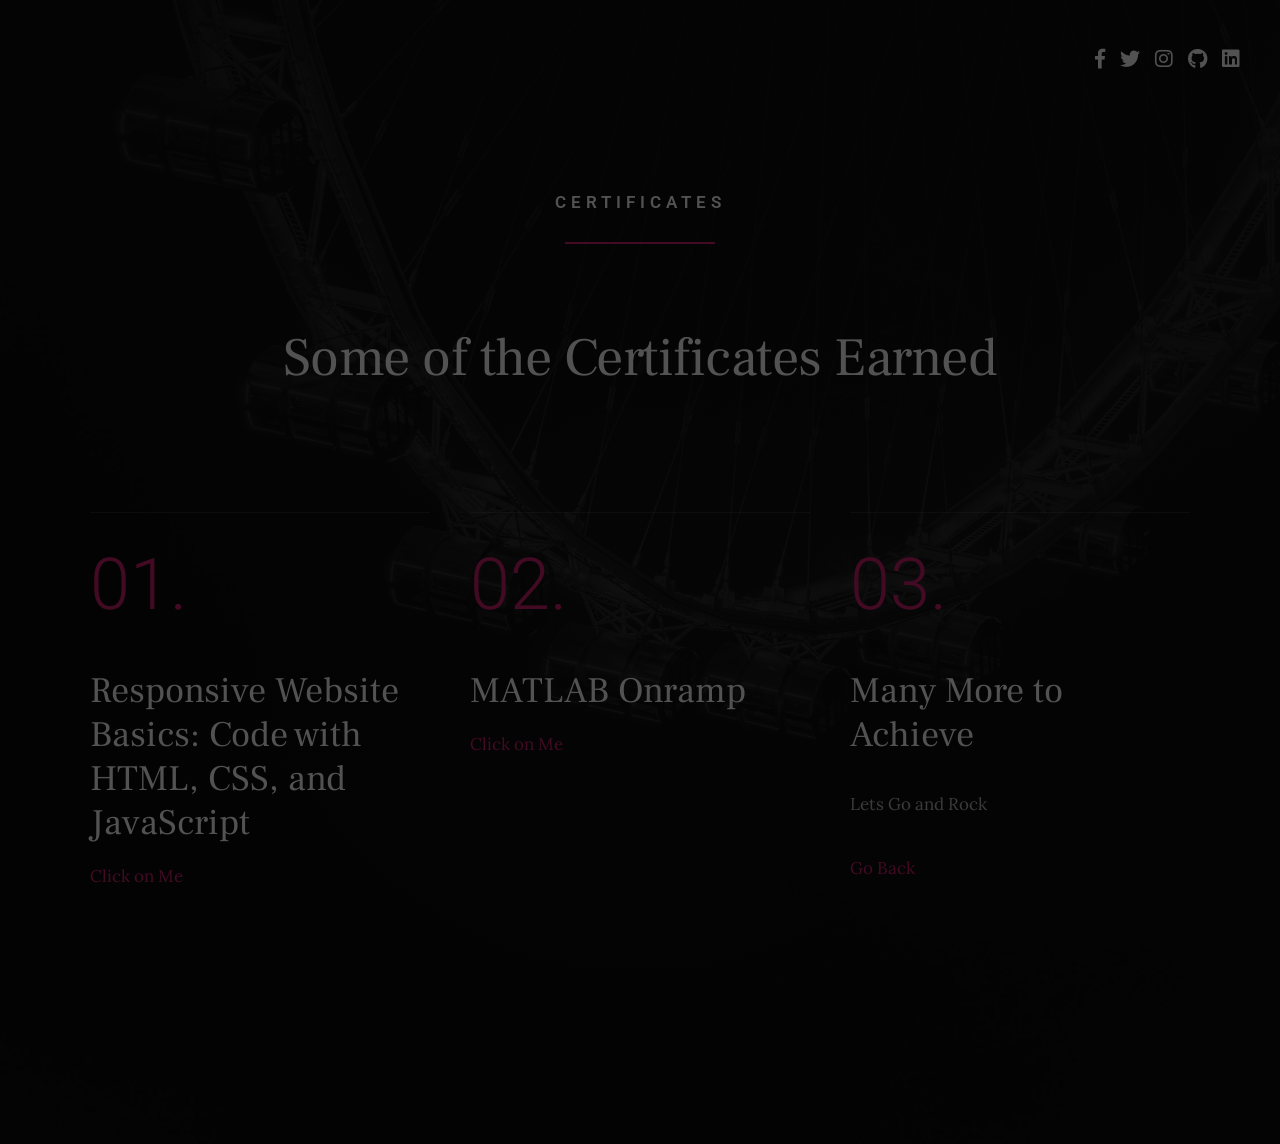
<file: certificates.html>
<!DOCTYPE html>
<html class="no-js" lang="en">
<head>

    <!--- basic page needs
    ================================================== -->
    <meta charset="utf-8">
    <title>abhiiiiiiijeet</title>
    <meta name="description" content="">
    <meta name="author" content="">

    <!-- mobile specific metas
    ================================================== -->
    <meta name="viewport" content="width=device-width, initial-scale=1">

    <!-- CSS
    ================================================== -->
    <link rel="stylesheet" href="css/base.css">
    <link rel="stylesheet" href="css/vendor.css">
    <link rel="stylesheet" href="css/main.css">

    <!-- script
    ================================================== -->
    <script src="js/modernizr.js"></script>
    <script src="js/pace.min.js"></script>

    <!-- favicons
    ================================================== -->
    <link rel="apple-touch-icon" sizes="180x180" href="/favicon/apple-touch-icon.png">
    <link rel="icon" type="image/png" sizes="32x32" href="/favicon/favicon-32x32.png">
    <link rel="icon" type="image/png" sizes="16x16" href="/favicon/favicon-16x16.png">
    <link rel="manifest" href="/favicon/site.webmanifest">

</head>

<body id="top">

    <div id="preloader">
        <div id="loader"></div>
    </div>

    <!-- site header
    ================================================== -->
    <header class="s-header">

        <!-- <div class="header-logo">
            <a class="site-logo" href="index.html">
                <img src="images/logo.svg" alt="Homepage">
            </a>
        </div> -->

        <nav class="header-nav-wrap">
            <ul class="header-social">
                <li><a href="https://www.facebook.com/abhijit.bosedas"><i class="fab fa-facebook-f" aria-hidden="true"></i></a></li>
                <li><a href="https://twitter.com/home"><i class="fab fa-twitter" aria-hidden="true"></i></a></li>
                <!-- <li><a href="#0"><i class="fab fa-dribbble" aria-hidden="true"></i></a></li>
                <li><a href="#0"><i class="fab fa-behance" aria-hidden="true"></i></a></li> -->
                <li><a href="https://instagram.com/abhiiiiiiijeet?utm_medium=copy_link"><i class="fab fa-instagram" aria-hidden="true"></i></a></li>
                <li><a href="https://github.com/Abhiiiiijit"><i class="fab fa-github" aria-hidden="true"></i></a></li>
                <li><a href="https://www.linkedin.com/in/abhijeet-bose-das-5b6b1719b/"><i class="fab fa-linkedin" aria-hidden="true"></i></a></li>
                
            </ul>
        </nav>

        <a class="header-menu-toggle" href="#"><span>Menu</span></a>

    </header> <!-- end s-header -->

    <!-- skills
    ================================================== -->
    <section id="services" class="s-services ss-dark target-section">

        <div class="shadow-overlay"></div>

        <div class="row heading-block heading-block--center" data-aos="fade-up">
            <div class="column large-full">
                <h2 class="section-heading section-heading--centerbottom">Certificates</h2>

                <p class="section-desc">
                    Some of the Certificates Earned
                </p>
            </div>
        </div> <!-- end heading-block -->

        <div class="row services-list block-large-1-3 block-medium-1-2 block-tab-full">

            <div class="column item-service" data-aos="fade-up">
                <div class="item-service__content">
                    <h4 class="item-title">Responsive Website Basics: Code with HTML, CSS, and JavaScript</h4>
                    <p>
                        <a href="https://www.coursera.org/account/accomplishments/certificate/WX4N5TC7QCZ2">Click on Me</a>
                    </p>
                </div>
            </div>

            <div class="column item-service" data-aos="fade-up">
                <div class="item-service__content">
                    <h4 class="item-title">MATLAB Onramp</h4>
                    <p>
                        <a href="https://matlabacademy.mathworks.com/progress/share/certificate.html?id=75d5a0a7-cff4-4368-bca2-7c96968fe4e6">Click on Me</a>
                    </p>
                </div>
            </div>



            <div class="column item-service" data-aos="fade-up">
                <div class="item-service__content">
                    <h4 class="item-title">Many More to Achieve</h4>
                    <p>
                        <p>Lets Go and Rock</p>
                        <a href="index.html">Go Back</a>
                    </p>
                </div>
            </div>

        </div> <!-- end services-list -->
        </div>


    </div>

    </section> <!-- end s-services -->


  
    <!-- photoswipe background
    ================================================== -->
    <div aria-hidden="true" class="pswp" role="dialog" tabindex="-1">

        <div class="pswp__bg"></div>
        <div class="pswp__scroll-wrap">

            <div class="pswp__container">
                <div class="pswp__item"></div>
                <div class="pswp__item"></div>
                <div class="pswp__item"></div>
            </div>

            <div class="pswp__ui pswp__ui--hidden">
                <div class="pswp__top-bar">
                    <div class="pswp__counter"></div><button class="pswp__button pswp__button--close" title="Close (Esc)"></button> <button class="pswp__button pswp__button--share" title=
                    "Share"></button> <button class="pswp__button pswp__button--fs" title="Toggle fullscreen"></button> <button class="pswp__button pswp__button--zoom" title=
                    "Zoom in/out"></button>
                    <div class="pswp__preloader">
                        <div class="pswp__preloader__icn">
                            <div class="pswp__preloader__cut">
                                <div class="pswp__preloader__donut"></div>
                            </div>
                        </div>
                    </div>
                </div>
                <div class="pswp__share-modal pswp__share-modal--hidden pswp__single-tap">
                    <div class="pswp__share-tooltip"></div>
                </div><button class="pswp__button pswp__button--arrow--left" title="Previous (arrow left)"></button> <button class="pswp__button pswp__button--arrow--right" title=
                "Next (arrow right)"></button>
                <div class="pswp__caption">
                    <div class="pswp__caption__center"></div>
                </div>
            </div>

        </div>

    </div><!-- end photoSwipe background -->


    <!-- Java Script
    ================================================== -->
    <script src="js/jquery-3.2.1.min.js"></script>
    <script src="js/plugins.js"></script>
    <script src="js/main.js"></script>

</body>
</file>
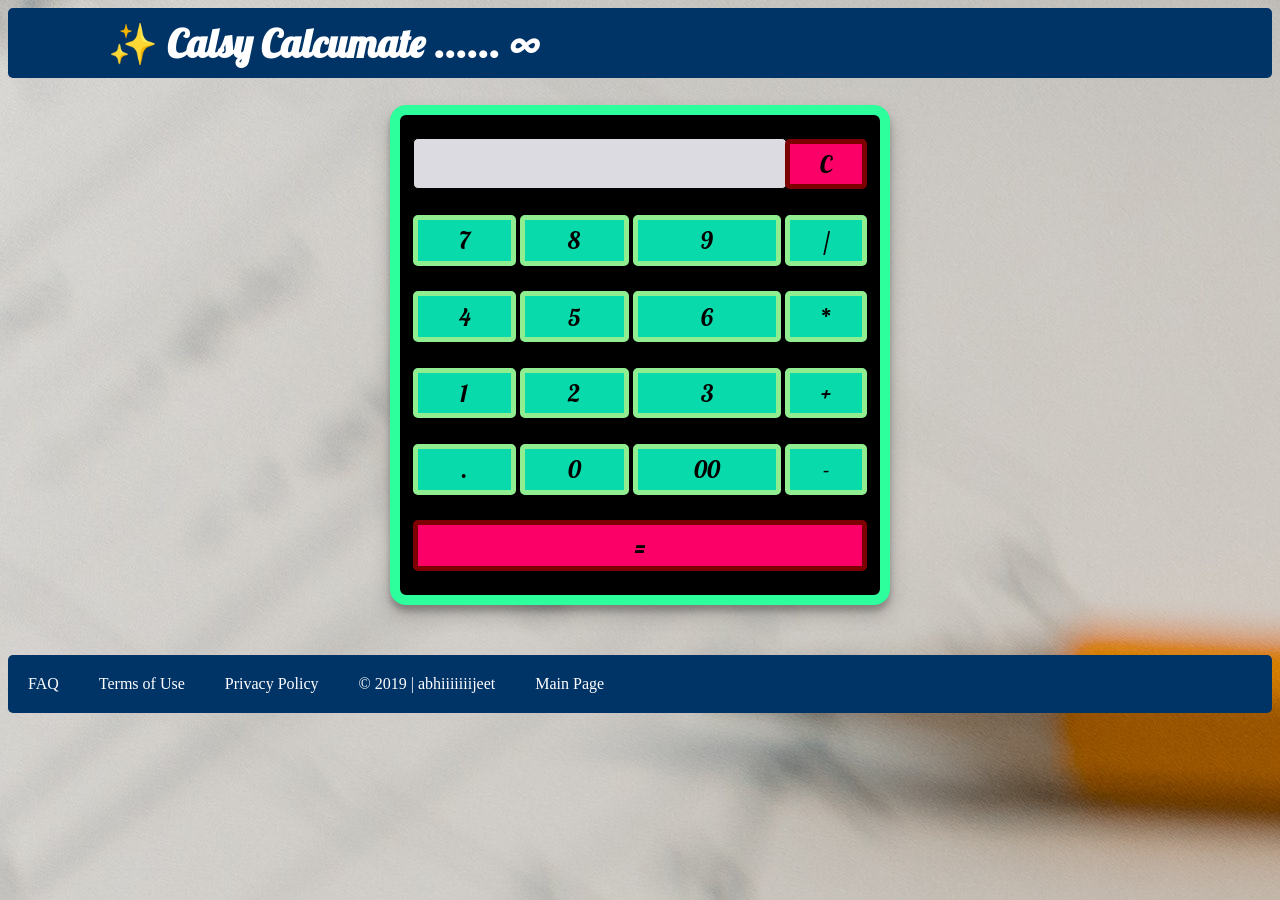
<file: projects/Calculate/calculator.html>
<!DOCTYPE html>
<html lang="en">
<head>
    <meta charset="UTF-8">
    <meta http-equiv="X-UA-Compatible" content="IE=edge">
    <meta name="viewport" content="width=device-width, initial-scale=1.0">
    <title>Calculator</title>
    <link rel="stylesheet" href="calculator_css.css">
    <!-- Font :- Lobster -->
    <link rel="preconnect" href="https://fonts.googleapis.com">
<link rel="preconnect" href="https://fonts.gstatic.com" crossorigin>
<link href="https://fonts.googleapis.com/css2?family=Lobster&display=swap" rel="stylesheet">
<!-- Font :- Dancing Script -->
<link rel="preconnect" href="https://fonts.googleapis.com">
<link rel="preconnect" href="https://fonts.gstatic.com" crossorigin>
<link href="https://fonts.googleapis.com/css2?family=Dancing+Script&family=Lobster&display=swap" rel="stylesheet">
</head>
<body>
    <div class="head">
        <h1 class="heading"> &#10024; Calsy Calcumate ...... &#8734; </h1>
    </div>
    <div class="container">
        <table class="cal_body">
            <!-- The Area For Showing the Input -->
            <!-- Output Area -->
            <tr class="writing_space" id="row1">
                <td colspan="3"><input type="text" class="display_box" id="result" disabled ></td>
                <td><input type="button" class="cancel" value="C" onclick="clearScreen()" style="background-color: #fb0066;"></td>
            </tr>
            <!-- Area for entering the Value -->
            <!-- Input Area -->
            <tr class="output" id="row2">
                <td><input type="button" class="number" value="7" onclick="display('7')"/></td>
                <td><input type="button" class="number" value="8" onclick="display('8')"/></td>
                <td><input type="button" class="number" value="9" onclick="display('9')"/></td>
                <td><input type="button" class="number" value="/" onclick="display('/')"/></td>
            </tr>
            <tr class="output" id="row3">
                <td><input type="button" class="number" value="4" onclick="display('4')"/></td>
                <td><input type="button" class="number" value="5" onclick="display('5')"/></td>
                <td><input type="button" class="number" value="6" onclick="display('6')"/></td>
                <td><input type="button" class="number" value="*" onclick="display('*')"/></td>
            </tr>
            <tr class="output" id="row4">
                <td><input type="button" class="number" value="1" onclick="display('1')"/></td>
                <td><input type="button" class="number" value="2" onclick="display('2')"/></td>
                <td><input type="button" class="number" value="3" onclick="display('3')"/></td>
                <td><input type="button" class="number" value="+" onclick="display('+')"/></td>
            </tr>
            <tr class="output" id="row5">
                <td><input type="button" class="number" value="." onclick="display('.')"/></td>
                <td><input type="button" class="number" value="0" onclick="display('0')"/></td>
                <td><input type="button" class="number" value="00" onclick="display('00')" /></td>
                <td><input type="button" class="number" value="-" onclick="display('-')"/></td>
            </tr>
            <tr>
                <td colspan="4"><input type="button" class="equals" value="=" onclick="calculate()" style="background-color: #fb0066;"/></td>
            </tr>
        </table>
    </div>

    <footer>
        <a href="#">FAQ</a>
        <a href="#">Terms of Use</a>
        <a href="#">Privacy Policy</a>
        <a href="#">&copy; 2019 | abhiiiiiiijeet</a>
        <a href="../../index.html">Main Page</a>
    </footer>
    <script src="calculator_js.js"></script>
</body>
</html>
</file>
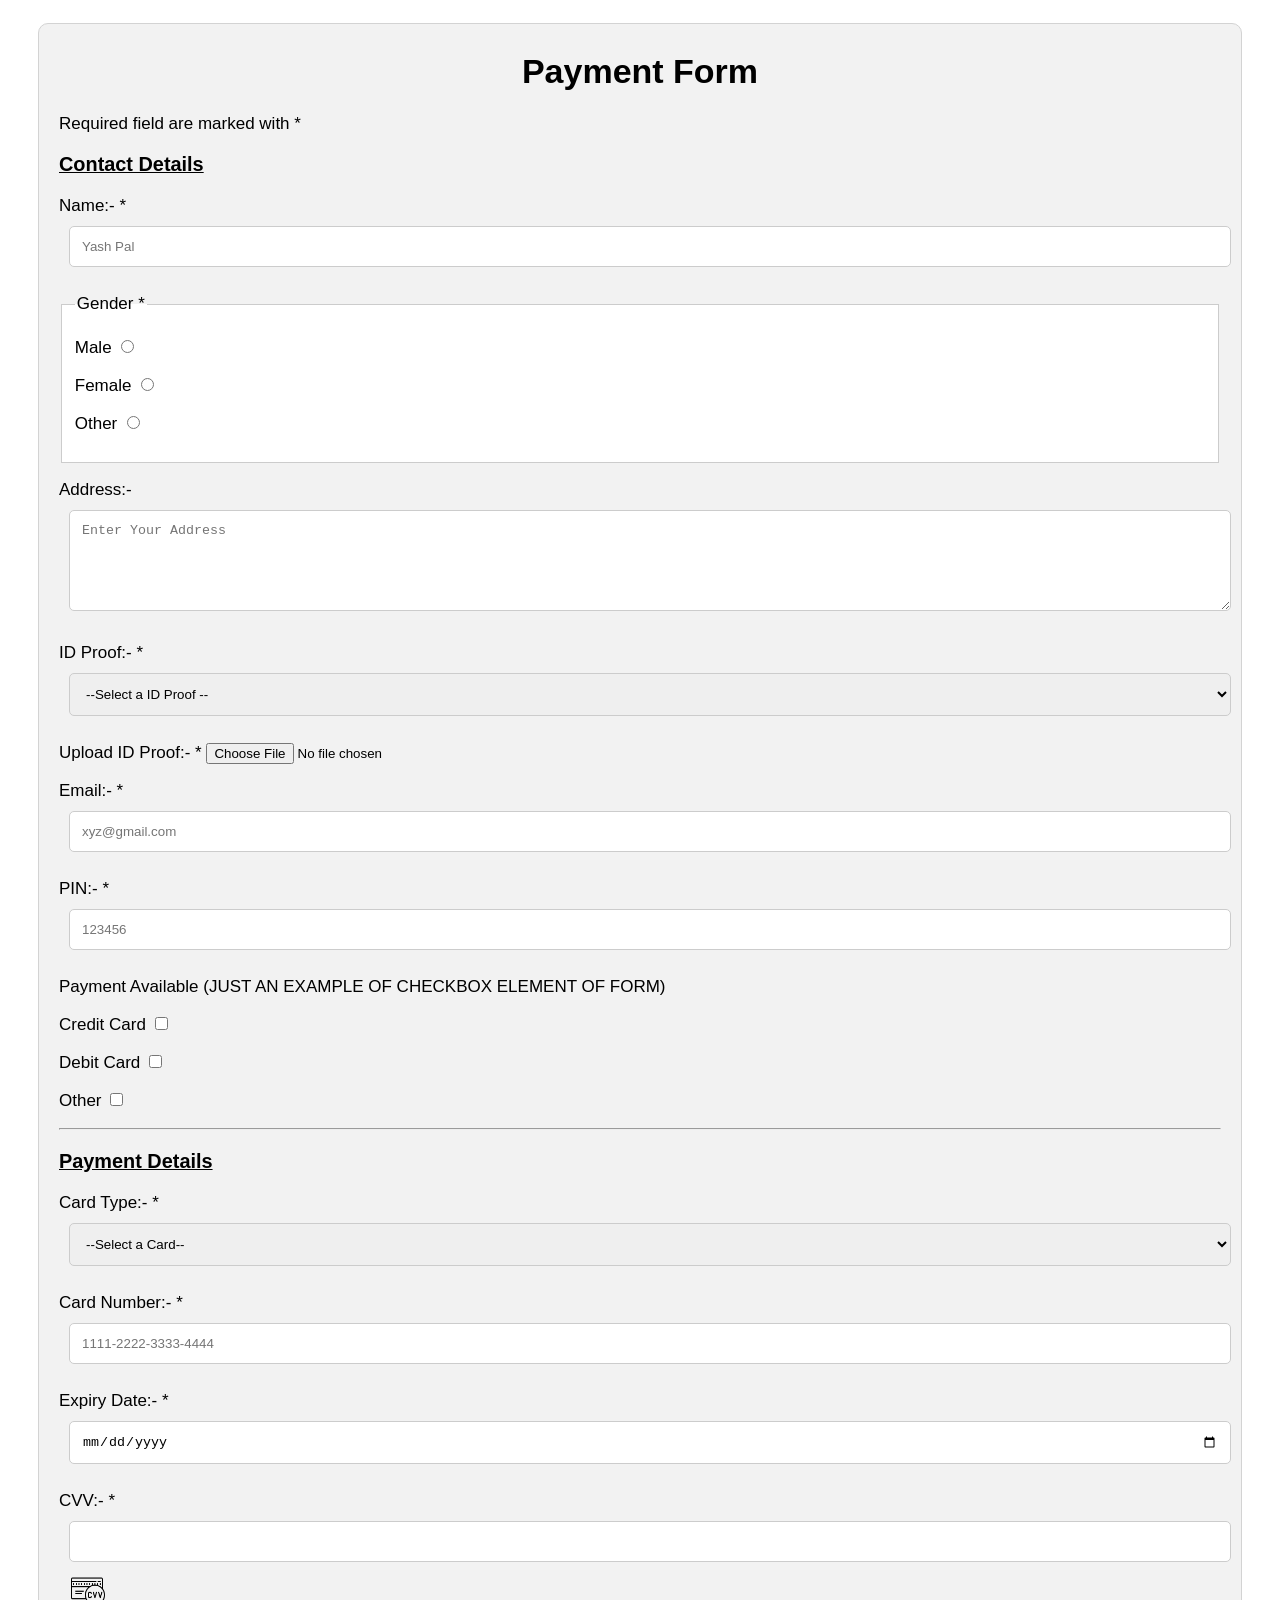
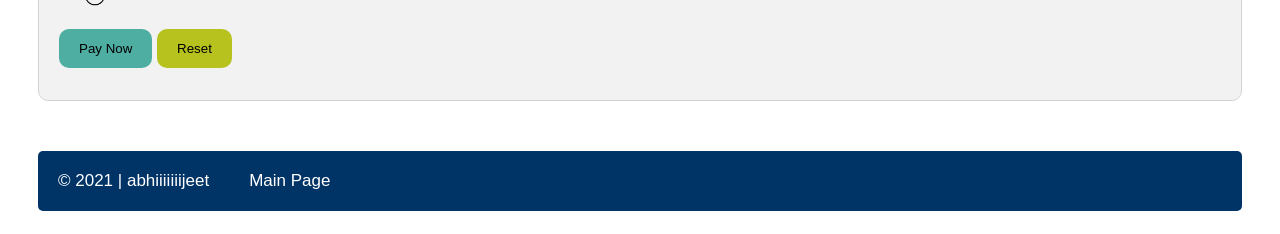
<file: projects/Forms/form.html>
<!DOCTYPE html>
<html >
<head>
    <title>WEB FORM</title>
    <link rel="stylesheet" href="forms.css">
    <script src="https://ajax.googleapis.com/ajax/libs/jquery/3.5.1/jquery.min.js"></script>

</head>
<body>
    <form action="">
        <div class="container">

        <h1 class="main_heading">Payment Form </h1>
        <p>Required field are marked with *</p>
        <h3><b><u>Contact Details</u></b></h3>
        <p>Name:- * <input type="text" name="name" id="name" placeholder="Yash Pal" required></p>
        <fieldset ><!--FOR MAKING IT A BOX -->
            <legend>Gender *</legend>
            <p>Male <input type="radio" name="gender" id="male" required></p>
            <p>Female <input type="radio" name="gender" id="female" required></p>
            <p>Other <input type="radio" name="gender" id="other" required></p>
        </fieldset>
        <p>Address:- <textarea name="Address" id="address" cols="100" rows="5" placeholder="Enter Your Address"></textarea></p>
        <p> ID Proof:- *
            <select value="id_type">
                <option value = "">--Select a ID Proof --</option>
                <option value ="addhar_card">Addhar Card</option>
                <option value ="PAN_Card">PAN Card</option>
                <option value ="Passport">Passport</option>
                <option value ="DL">Driving Lincese</option>

            </select>
        </p>
        <p>Upload ID Proof:- * <input type="file" name="ID" id="id" required></p>
        <p>Email:- * <input type="email" name="email" id="email" required placeholder="xyz@gmail.com"></p>
        <p>PIN:- * <input type="number" name="pin" id="pin" required placeholder="123456"></p>
        <p>Payment Available (JUST AN EXAMPLE OF CHECKBOX ELEMENT OF FORM)
            <p>Credit Card <input type="checkbox" name="Card" id="Card"></p>
            <p>Debit Card <input type="checkbox" name="Card" id="Card"></p>
            <p>Other <input type="checkbox" name="Card" id="Card"> </p>
        
        </p>
        
        <hr></hr>
        <h3><b><u>Payment Details</u></b></h3>
        <p>Card Type:- *
            <select name="card_type" id="card_type" required>
                <option value="">--Select a Card--</option>
                <option value="visa">VISA</option>
                <option value="rupay">RuPay</option>
                <option value="master">MasterCard</option>
            </select>
        </p>
        <p>Card Number:- * <input type="number" name="card_no." id="card_no." required placeholder="1111-2222-3333-4444"></p>
        <p>Expiry Date:- * <input type="date" name="expiry_date" id="expiry_date" required placeholder="dd-mm-yyyy"></p>
        <p>CVV:- * <input type="password" name="CVV" id="CVV" required><input type="image" src="CVV.png"  width =3% alt="CVV EXAMPLE" placeholder="123" style="margin-left: 1%;"></p>
        <p>
            <input type="submit" value="Pay Now" class="Sub" onclick="done()">  
            <input type="reset" value="Reset" class="Re" onclick="myFunction()">
        </p>
        
    </form>

</div>
<!-- Footer Just for Going Back to Main Page -->
<footer>
    <a href="#">&copy; 2021 | abhiiiiiiijeet</a>
    <a href="../../index.html">Main Page</a>
</footer>
<Script>
    function myFunction() 
{
  if (confirm("Do you want to reset? All the filled data will be lost!")) 
  {
	document.getElementById("myForm").reset();
	alert("The form was reset");
	return true;
  }

  else 
  {  
	return false;
  }
  function done(){
      prompt("Enter the OTP");
  }
}

</Script>
    
</body>
</html>
</file>
<file: css/base.css>
/* =================================================================== 
 *
 *  Epitome Base Stylesheet
 *  Template Ver. 1.0.0
 *  04-22-2019
 *  ------------------------------------------------------------------
 *
 *  TOC:
 *  # imports
 *  # normalize
 *  # basic/base setup styles
 *	# grid v2 
 *		## medium screen devices
 *		## tablets
 *		## mobile devices
 *		## small mobile devices <= 400px	
 *	# block grids
 *		## block grids - medium screen devices
 *		## block grids - tablets
 *		## block grids - mobile devices
 *		## block grids - small mobile devices <= 400px
 *	# MISC
 *
 * =================================================================== */


/* ===================================================================
 * # imports 
 *
 * ------------------------------------------------------------------- */
@import url("https://fonts.googleapis.com/css?family=Frank+Ruhl+Libre:400,500|Lora:400,400i,700,700i|Roboto:300,400,500,600,700");
@import url("font-awesome/css/fontawesome-all.css");


/* ==========================================================================
 * # normalize
 * normalize.css v8.0.1 | MIT License |
 * github.com/necolas/normalize.css
 *
 * -------------------------------------------------------------------------- */

/* ------------------------------------------------------------------- 
 * ## document
 * ------------------------------------------------------------------- */

/* 1. Correct the line height in all browsers.
 * 2. Prevent adjustments of font size after orientation changes in iOS.*/
html {
	line-height: 1.15;  /* 1 */
	-webkit-text-size-adjust: 100%;  /* 2 */
}

/* ------------------------------------------------------------------- 
 * ## sections
 * ------------------------------------------------------------------- */

/* Remove the margin in all browsers. */
body {
	margin: 0;
}

/* Render the `main` element consistently in IE. */
main {
	display: block;
}

/* Correct the font size and margin on `h1` elements within `section` and
 * `article` contexts in Chrome, Firefox, and Safari. */
h1 {
	font-size: 2em;
	margin: 0.67em 0;
}

/* ------------------------------------------------------------------- 
 * ## grouping
 * ------------------------------------------------------------------- */

/* 1. Add the correct box sizing in Firefox.
 * 2. Show the overflow in Edge and IE. */
hr {
	box-sizing: content-box;  /* 1 */
	height: 0;  /* 1 */
	overflow: visible;  /* 2 */
}

/* 1. Correct the inheritance and scaling of font size in all browsers.
 * 2. Correct the odd `em` font sizing in all browsers. */
pre {
	font-family: monospace, monospace;  /* 1 */
	font-size: 1em;  /* 2 */
}

/* ------------------------------------------------------------------- 
 * ## text-level semantics
 * ------------------------------------------------------------------- */

/* Remove the gray background on active links in IE 10. */
a {
	background-color: transparent;
}

/* 1. Remove the bottom border in Chrome 57-
 * 2. Add the correct text decoration in Chrome, Edge, IE, Opera, and Safari. */
abbr[title] {
	border-bottom: none;  /* 1 */
	text-decoration: underline;  /* 2 */
	text-decoration: underline dotted;  /* 2 */
}

/* Add the correct font weight in Chrome, Edge, and Safari. */
b,
strong {
	font-weight: bolder;
}

/* 1. Correct the inheritance and scaling of font size in all browsers.
 * 2. Correct the odd `em` font sizing in all browsers. */
code,
kbd,
samp {
	font-family: monospace, monospace;  /* 1 */
	font-size: 1em;  /* 2 */
}

/* Add the correct font size in all browsers. */
small {
	font-size: 80%;
}

/* Prevent `sub` and `sup` elements from affecting the line height in
 * all browsers. */
sub,
sup {
	font-size: 75%;
	line-height: 0;
	position: relative;
	vertical-align: baseline;
}

sub {
	bottom: -0.25em;
}

sup {
	top: -0.5em;
}

/* ------------------------------------------------------------------- 
 * ## embedded content
 * ------------------------------------------------------------------- */

/* Remove the border on images inside links in IE 10. */
img {
	border-style: none;
}

/* ------------------------------------------------------------------- 
 * ## forms
 * ------------------------------------------------------------------- */

/* 1. Change the font styles in all browsers.
 * 2. Remove the margin in Firefox and Safari. */
button,
input,
optgroup,
select,
textarea {
	font-family: inherit;  /* 1 */
	font-size: 100%;  /* 1 */
	line-height: 1.15;  /* 1 */
	margin: 0;  /* 2 */
}

/* Show the overflow in IE.
 * 1. Show the overflow in Edge. */
button,
input {

	/* 1 */
	overflow: visible;
}

/* Remove the inheritance of text transform in Edge, Firefox, and IE.
 * 1. Remove the inheritance of text transform in Firefox. */
button,
select {

	/* 1 */
	text-transform: none;
}

/* Correct the inability to style clickable types in iOS and Safari. */
button,
[type="button"],
[type="reset"],
[type="submit"] {
	-webkit-appearance: button;
}

/* Remove the inner border and padding in Firefox. */
button::-moz-focus-inner,
[type="button"]::-moz-focus-inner,
[type="reset"]::-moz-focus-inner,
[type="submit"]::-moz-focus-inner {
	border-style: none;
	padding: 0;
}

/* Restore the focus styles unset by the previous rule. */
button:-moz-focusring,
[type="button"]:-moz-focusring,
[type="reset"]:-moz-focusring,
[type="submit"]:-moz-focusring {
	outline: 1px dotted ButtonText;
}

/* Correct the padding in Firefox. */
fieldset {
	padding: 0.35em 0.75em 0.625em;
}

/* 1. Correct the text wrapping in Edge and IE.
 * 2. Correct the color inheritance from `fieldset` elements in IE.
 * 3. Remove the padding so developers are not caught out when they zero out
 *    `fieldset` elements in all browsers. */
legend {
	box-sizing: border-box;  /* 1 */
	color: inherit;  /* 2 */
	display: table;  /* 1 */
	max-width: 100%;  /* 1 */
	padding: 0;  /* 3 */
	white-space: normal;  /* 1 */
}

/* Add the correct vertical alignment in Chrome, Firefox, and Opera. */
progress {
	vertical-align: baseline;
}

/* Remove the default vertical scrollbar in IE 10+. */
textarea {
	overflow: auto;
}

/* 1. Add the correct box sizing in IE 10.
 * 2. Remove the padding in IE 10. */
[type="checkbox"],
[type="radio"] {
	box-sizing: border-box;  /* 1 */
	padding: 0;  /* 2 */
}

/* Correct the cursor style of increment and decrement buttons in Chrome. */
[type="number"]::-webkit-inner-spin-button,
[type="number"]::-webkit-outer-spin-button {
	height: auto;
}

/* 1. Correct the odd appearance in Chrome and Safari.
 * 2. Correct the outline style in Safari. */
[type="search"] {
	-webkit-appearance: textfield;  /* 1 */
	outline-offset: -2px;  /* 2 */
}

/* Remove the inner padding in Chrome and Safari on macOS. */
[type="search"]::-webkit-search-decoration {
	-webkit-appearance: none;
}

/* 1. Correct the inability to style clickable types in iOS and Safari.
 * 2. Change font properties to `inherit` in Safari. */
::-webkit-file-upload-button {
	-webkit-appearance: button;  /* 1 */
	font: inherit;  /* 2 */
}

/* ------------------------------------------------------------------- 
 * ## interactive
 * ------------------------------------------------------------------- */

/* Add the correct display in Edge, IE 10+, and Firefox. */
details {
	display: block;
}

/* Add the correct display in all browsers. */
summary {
	display: list-item;
}

/* ------------------------------------------------------------------- 
 * ## misc
 * ------------------------------------------------------------------- */

/* Add the correct display in IE 10+. */
template {
	display: none;
}

/* Add the correct display in IE 10. */
[hidden] {
	display: none;
}



/* ===================================================================
 * # basic/base setup styles
 *
 * ------------------------------------------------------------------- */
html {
	font-size: 62.5%;
	box-sizing: border-box;
}

*,
*::before,
*::after {
	box-sizing: inherit;
}

body {
	font-weight: normal;
	line-height: 1;
	word-wrap: break-word;
	-moz-font-smoothing: grayscale;
	-moz-osx-font-smoothing: grayscale;
	-webkit-font-smoothing: antialiased;
	-webkit-overflow-scrolling: touch;
	-webkit-text-size-adjust: none;
}

/* ------------------------------------------------------------------- 
 * ## Media
 * ------------------------------------------------------------------- */
svg,
img,
video
embed,
iframe,
object {
	max-width: 100%;
	height: auto;
}

/* ------------------------------------------------------------------- 
 * ## Typography resets 
 * ------------------------------------------------------------------- */
div, dl, dt, dd, ul, ol, li, h1, h2, h3, h4, h5, h6, pre, form, p, blockquote, th, td {
	margin: 0;
	padding: 0;
}

p {
	font-size: inherit;
	text-rendering: optimizeLegibility;
}

em,
i {
	font-style: italic;
	line-height: inherit;
}

strong,
b {
	font-weight: bold;
	line-height: inherit;
}

small {
	font-size: 60%;
	line-height: inherit;
}

ol,
ul {
	list-style: none;
}

li {
	display: block;
}

/* ------------------------------------------------------------------- 
 * ## links
 * ------------------------------------------------------------------- */
a {
	text-decoration: none;
	line-height: inherit;
}

a img {
	border: none;
}

/* ------------------------------------------------------------------- 
 * ## inputs
 * ------------------------------------------------------------------- */
fieldset {
	margin: 0;
	padding: 0;
}

input[type="email"],
input[type="number"],
input[type="search"],
input[type="text"],
input[type="tel"],
input[type="url"],
input[type="password"],
textarea {
	-webkit-appearance: none;
	-moz-appearance: none;
	appearance: none;
}



/* ===================================================================
 * # grid v2.0.0 
 *
 *   -----------------------------------------------------------------
 * - Grid breakpoints are based on MAXIMUM WIDTH media queries, 
 *   meaning they apply to that one breakpoint and ALL THOSE BELOW IT.
 * - Grid columns without a specified width will automatically layout 
 *   as equal width columns.
 * ------------------------------------------------------------------- */

/* rows
 * ------------------------------------- */
.row {
	width: 89%;
	max-width: 1200px;
	margin: 0 auto;
	display: -ms-flexbox;
	display: -webkit-flex;
	display: flex;
	-webkit-flex-flow: row wrap;
	-ms-flex-flow: row wrap;
	flex-flow: row wrap;
}

.row .row {
	width: auto;
	max-width: none;
	margin-left: -20px;
	margin-right: -20px;
}

/* columns
 * -------------------------------------- */
.column {
	-webkit-flex: 1 1 0%;
	-ms-flex: 1 1 0%;
	flex: 1 1 0%;
	padding: 0 20px;
}

.collapse > .column,
.column.collapse {
	padding: 0;
}

/* flex row containers utility classes
 * ----------------------------------------- */
.row.row-wrap {
	-webkit-flex-wrap: wrap;
	-ms-flex-wrap: wrap;
	flex-wrap: wrap;
}

.row.row-nowrap {
	-webkit-flex-wrap: nowrap;
	-ms-flex-wrap: none;
	flex-wrap: nowrap;
}

.row.row-top {
	-webkit-align-items: flex-start;
	-ms-flex-align: start;
	align-items: flex-start;
}

.row.row-bottom {
	-webkit-align-items: flex-end;
	-ms-flex-align: end;
	align-items: flex-end;
}

.row.row-center {
	-webkit-align-items: center;
	-ms-flex-align: center;
	align-items: center;
}

.row.row-stretch {
	-webkit-align-items: stretch;
	-ms-flex-align: stretch;
	align-items: stretch;
}

.row.row-baseline {
	-webkit-align-items: baseline;
	-ms-flex-align: baseline;
	align-items: baseline;
}

/* flex item utility alignment classes
 * ----------------------------------------- */
.align-center {
	margin: auto;
	-webkit-align-self: center;
	-ms-flex-item-align: center;
	align-self: center;
}

.align-left {
	margin-right: auto;
	-webkit-align-self: center;
	-ms-flex-item-align: center;
	align-self: center;
}

.align-right {
	margin-left: auto;
	-webkit-align-self: center;
	-ms-flex-item-align: center;
	align-self: center;
}

.align-x-center {
	margin-right: auto;
	margin-left: auto;
}

.align-x-left {
	margin-right: auto;
}

.align-x-right {
	margin-left: auto;
}

.align-y-center {
	-webkit-align-self: center;
	-ms-flex-item-align: center;
	align-self: center;
}

.align-y-top {
	-webkit-align-self: flex-start;
	-ms-flex-item-align: start;
	align-self: flex-start;
}

.align-y-bottom {
	-webkit-align-self: flex-end;
	-ms-flex-item-align: end;
	align-self: flex-end;
}

/* large screen column widths 
 * -------------------------------------- */
.large-1 {
	-webkit-flex: 0 0 8.33333%;
	-ms-flex: 0 0 8.33333%;
	flex: 0 0 8.33333%;
	max-width: 8.33333%;
}

.large-2 {
	-webkit-flex: 0 0 16.66667%;
	-ms-flex: 0 0 16.66667%;
	flex: 0 0 16.66667%;
	max-width: 16.66667%;
}

.large-3 {
	-webkit-flex: 0 0 25%;
	-ms-flex: 0 0 25%;
	flex: 0 0 25%;
	max-width: 25%;
}

.large-4 {
	-webkit-flex: 0 0 33.33333%;
	-ms-flex: 0 0 33.33333%;
	flex: 0 0 33.33333%;
	max-width: 33.33333%;
}

.large-5 {
	-webkit-flex: 0 0 41.66667%;
	-ms-flex: 0 0 41.66667%;
	flex: 0 0 41.66667%;
	max-width: 41.66667%;
}

.large-6,
.large-half {
	-webkit-flex: 0 0 50%;
	-ms-flex: 0 0 50%;
	flex: 0 0 50%;
	max-width: 50%;
}

.large-7 {
	-webkit-flex: 0 0 58.33333%;
	-ms-flex: 0 0 58.33333%;
	flex: 0 0 58.33333%;
	max-width: 58.33333%;
}

.large-8 {
	-webkit-flex: 0 0 66.66667%;
	-ms-flex: 0 0 66.66667%;
	flex: 0 0 66.66667%;
	max-width: 66.66667%;
}

.large-9 {
	-webkit-flex: 0 0 75%;
	-ms-flex: 0 0 75%;
	flex: 0 0 75%;
	max-width: 75%;
}

.large-10 {
	-webkit-flex: 0 0 83.33333%;
	-ms-flex: 0 0 83.33333%;
	flex: 0 0 83.33333%;
	max-width: 83.33333%;
}

.large-11 {
	-webkit-flex: 0 0 91.66667%;
	-ms-flex: 0 0 91.66667%;
	flex: 0 0 91.66667%;
	max-width: 91.66667%;
}

.large-12,
.large-full {
	-webkit-flex: 0 0 100%;
	-ms-flex: 0 0 100%;
	flex: 0 0 100%;
	max-width: 100%;
}

/* ------------------------------------------------------------------- 
 * ## medium screen devices
 * ------------------------------------------------------------------- */
@media screen and (max-width:1200px) {
	.row .row {
		margin-left: -16px;
		margin-right: -16px;
	}

	.column {
		padding: 0 16px;
	}

	.medium-1 {
		-webkit-flex: 0 0 8.33333%;
		-ms-flex: 0 0 8.33333%;
		flex: 0 0 8.33333%;
		max-width: 8.33333%;
	}

	.medium-2 {
		-webkit-flex: 0 0 16.66667%;
		-ms-flex: 0 0 16.66667%;
		flex: 0 0 16.66667%;
		max-width: 16.66667%;
	}

	.medium-3 {
		-webkit-flex: 0 0 25%;
		-ms-flex: 0 0 25%;
		flex: 0 0 25%;
		max-width: 25%;
	}

	.medium-4 {
		-webkit-flex: 0 0 33.33333%;
		-ms-flex: 0 0 33.33333%;
		flex: 0 0 33.33333%;
		max-width: 33.33333%;
	}

	.medium-5 {
		-webkit-flex: 0 0 41.66667%;
		-ms-flex: 0 0 41.66667%;
		flex: 0 0 41.66667%;
		max-width: 41.66667%;
	}

	.medium-6,
	.medium-half {
		-webkit-flex: 0 0 50%;
		-ms-flex: 0 0 50%;
		flex: 0 0 50%;
		max-width: 50%;
	}

	.medium-7 {
		-webkit-flex: 0 0 58.33333%;
		-ms-flex: 0 0 58.33333%;
		flex: 0 0 58.33333%;
		max-width: 58.33333%;
	}

	.medium-8 {
		-webkit-flex: 0 0 66.66667%;
		-ms-flex: 0 0 66.66667%;
		flex: 0 0 66.66667%;
		max-width: 66.66667%;
	}

	.medium-9 {
		-webkit-flex: 0 0 75%;
		-ms-flex: 0 0 75%;
		flex: 0 0 75%;
		max-width: 75%;
	}

	.medium-10 {
		-webkit-flex: 0 0 83.33333%;
		-ms-flex: 0 0 83.33333%;
		flex: 0 0 83.33333%;
		max-width: 83.33333%;
	}

	.medium-11 {
		-webkit-flex: 0 0 91.66667%;
		-ms-flex: 0 0 91.66667%;
		flex: 0 0 91.66667%;
		max-width: 91.66667%;
	}

	.medium-12,
	.medium-full {
		-webkit-flex: 0 0 100%;
		-ms-flex: 0 0 100%;
		flex: 0 0 100%;
		max-width: 100%;
	}

}

/* ------------------------------------------------------------------- 
 * ## tablets
 * ------------------------------------------------------------------- */
@media screen and (max-width:800px) {
	.tab-1 {
		-webkit-flex: 0 0 8.33333%;
		-ms-flex: 0 0 8.33333%;
		flex: 0 0 8.33333%;
		max-width: 8.33333%;
	}

	.tab-2 {
		-webkit-flex: 0 0 16.66667%;
		-ms-flex: 0 0 16.66667%;
		flex: 0 0 16.66667%;
		max-width: 16.66667%;
	}

	.tab-3 {
		-webkit-flex: 0 0 25%;
		-ms-flex: 0 0 25%;
		flex: 0 0 25%;
		max-width: 25%;
	}

	.tab-4 {
		-webkit-flex: 0 0 33.33333%;
		-ms-flex: 0 0 33.33333%;
		flex: 0 0 33.33333%;
		max-width: 33.33333%;
	}

	.tab-5 {
		-webkit-flex: 0 0 41.66667%;
		-ms-flex: 0 0 41.66667%;
		flex: 0 0 41.66667%;
		max-width: 41.66667%;
	}

	.tab-6,
	.tab-half {
		-webkit-flex: 0 0 50%;
		-ms-flex: 0 0 50%;
		flex: 0 0 50%;
		max-width: 50%;
	}

	.tab-7 {
		-webkit-flex: 0 0 58.33333%;
		-ms-flex: 0 0 58.33333%;
		flex: 0 0 58.33333%;
		max-width: 58.33333%;
	}

	.tab-8 {
		-webkit-flex: 0 0 66.66667%;
		-ms-flex: 0 0 66.66667%;
		flex: 0 0 66.66667%;
		max-width: 66.66667%;
	}

	.tab-9 {
		-webkit-flex: 0 0 75%;
		-ms-flex: 0 0 75%;
		flex: 0 0 75%;
		max-width: 75%;
	}

	.tab-10 {
		-webkit-flex: 0 0 83.33333%;
		-ms-flex: 0 0 83.33333%;
		flex: 0 0 83.33333%;
		max-width: 83.33333%;
	}

	.tab-11 {
		-webkit-flex: 0 0 91.66667%;
		-ms-flex: 0 0 91.66667%;
		flex: 0 0 91.66667%;
		max-width: 91.66667%;
	}

	.tab-12,
	.tab-full {
		-webkit-flex: 0 0 100%;
		-ms-flex: 0 0 100%;
		flex: 0 0 100%;
		max-width: 100%;
	}

	.hide-on-tablet {
		display: none;
	}

}

/* ------------------------------------------------------------------- 
 * ## mobile devices 
 * ------------------------------------------------------------------- */
@media screen and (max-width:600px) {
	.row {
		width: auto;
		padding-left: 25px;
		padding-right: 25px;
	}

	.row .row {
		margin-left: -10px;
		margin-right: -10px;
		padding-left: 0;
		padding-right: 0;
	}

	.column {
		padding: 0 10px;
	}

	.mob-1 {
		-webkit-flex: 0 0 8.33333%;
		-ms-flex: 0 0 8.33333%;
		flex: 0 0 8.33333%;
		max-width: 8.33333%;
	}

	.mob-2 {
		-webkit-flex: 0 0 16.66667%;
		-ms-flex: 0 0 16.66667%;
		flex: 0 0 16.66667%;
		max-width: 16.66667%;
	}

	.mob-3 {
		-webkit-flex: 0 0 25%;
		-ms-flex: 0 0 25%;
		flex: 0 0 25%;
		max-width: 25%;
	}

	.mob-4 {
		-webkit-flex: 0 0 33.33333%;
		-ms-flex: 0 0 33.33333%;
		flex: 0 0 33.33333%;
		max-width: 33.33333%;
	}

	.mob-5 {
		-webkit-flex: 0 0 41.66667%;
		-ms-flex: 0 0 41.66667%;
		flex: 0 0 41.66667%;
		max-width: 41.66667%;
	}

	.mob-6,
	.mob-half {
		-webkit-flex: 0 0 50%;
		-ms-flex: 0 0 50%;
		flex: 0 0 50%;
		max-width: 50%;
	}

	.mob-7 {
		-webkit-flex: 0 0 58.33333%;
		-ms-flex: 0 0 58.33333%;
		flex: 0 0 58.33333%;
		max-width: 58.33333%;
	}

	.mob-8 {
		-webkit-flex: 0 0 66.66667%;
		-ms-flex: 0 0 66.66667%;
		flex: 0 0 66.66667%;
		max-width: 66.66667%;
	}

	.mob-9 {
		-webkit-flex: 0 0 75%;
		-ms-flex: 0 0 75%;
		flex: 0 0 75%;
		max-width: 75%;
	}

	.mob-10 {
		-webkit-flex: 0 0 83.33333%;
		-ms-flex: 0 0 83.33333%;
		flex: 0 0 83.33333%;
		max-width: 83.33333%;
	}

	.mob-11 {
		-webkit-flex: 0 0 91.66667%;
		-ms-flex: 0 0 91.66667%;
		flex: 0 0 91.66667%;
		max-width: 91.66667%;
	}

	.mob-12,
	.mob-full {
		-webkit-flex: 0 0 100%;
		-ms-flex: 0 0 100%;
		flex: 0 0 100%;
		max-width: 100%;
	}

	.hide-on-mobile {
		display: none;
	}

}

/* ------------------------------------------------------------------- 
 * ## small mobile devices <= 400px
 * ------------------------------------------------------------------- */
@media screen and (max-width:400px) {
	.row .row {
		margin-left: 0;
		margin-right: 0;
	}

	.column {
		-webkit-flex: 0 0 100%;
		-ms-flex: 0 0 100%;
		flex: 0 0 100%;
		max-width: 100%;
		width: 100%;
		margin-left: 0;
		margin-right: 0;
		padding: 0;
	}

}



/* ===================================================================
 * # block grids
 *
 * -------------------------------------------------------------------
 * Equally-sized columns define at parent/row level.
 * ------------------------------------------------------------------- */
.block-large-1-8 > .column {
	-webkit-flex: 0 0 12.5%;
	-ms-flex: 0 0 12.5%;
	flex: 0 0 12.5%;
	max-width: 12.5%;
}

.block-large-1-6 > .column {
	-webkit-flex: 0 0 16.66667%;
	-ms-flex: 0 0 16.66667%;
	flex: 0 0 16.66667%;
	max-width: 16.66667%;
}

.block-large-1-5 > .column {
	-webkit-flex: 0 0 20%;
	-ms-flex: 0 0 20%;
	flex: 0 0 20%;
	max-width: 20%;
}

.block-large-1-4 > .column {
	-webkit-flex: 0 0 25%;
	-ms-flex: 0 0 25%;
	flex: 0 0 25%;
	max-width: 25%;
}

.block-large-1-3 > .column {
	-webkit-flex: 0 0 33.33333%;
	-ms-flex: 0 0 33.33333%;
	flex: 0 0 33.33333%;
	max-width: 33.33333%;
}

.block-large-1-2 > .column {
	-webkit-flex: 0 0 50%;
	-ms-flex: 0 0 50%;
	flex: 0 0 50%;
	max-width: 50%;
}

.block-large-full > .column {
	-webkit-flex: 0 0 100%;
	-ms-flex: 0 0 100%;
	flex: 0 0 100%;
	max-width: 100%;
}

/* ------------------------------------------------------------------- 
 * ## block grids - medium screen devices
 * ------------------------------------------------------------------- */
@media screen and (max-width:1200px) {
	.block-medium-1-8 > .column {
		-webkit-flex: 0 0 12.5%;
		-ms-flex: 0 0 12.5%;
		flex: 0 0 12.5%;
		max-width: 12.5%;
	}

	.block-medium-1-6 > .column {
		-webkit-flex: 0 0 16.66667%;
		-ms-flex: 0 0 16.66667%;
		flex: 0 0 16.66667%;
		max-width: 16.66667%;
	}

	.block-medium-1-5 > .column {
		-webkit-flex: 0 0 20%;
		-ms-flex: 0 0 20%;
		flex: 0 0 20%;
		max-width: 20%;
	}

	.block-medium-1-4 > .column {
		-webkit-flex: 0 0 25%;
		-ms-flex: 0 0 25%;
		flex: 0 0 25%;
		max-width: 25%;
	}

	.block-medium-1-3 > .column {
		-webkit-flex: 0 0 33.33333%;
		-ms-flex: 0 0 33.33333%;
		flex: 0 0 33.33333%;
		max-width: 33.33333%;
	}

	.block-medium-1-2 > .column {
		-webkit-flex: 0 0 50%;
		-ms-flex: 0 0 50%;
		flex: 0 0 50%;
		max-width: 50%;
	}

	.block-medium-full > .column {
		-webkit-flex: 0 0 100%;
		-ms-flex: 0 0 100%;
		flex: 0 0 100%;
		max-width: 100%;
	}

}

/* ------------------------------------------------------------------- 
 * ## block grids - tablets
 * ------------------------------------------------------------------- */
@media screen and (max-width:800px) {
	.block-tab-1-8 > .column {
		-webkit-flex: 0 0 12.5%;
		-ms-flex: 0 0 12.5%;
		flex: 0 0 12.5%;
		max-width: 12.5%;
	}

	.block-tab-1-6 > .column {
		-webkit-flex: 0 0 16.66667%;
		-ms-flex: 0 0 16.66667%;
		flex: 0 0 16.66667%;
		max-width: 16.66667%;
	}

	.block-tab-1-5 > .column {
		-webkit-flex: 0 0 20%;
		-ms-flex: 0 0 20%;
		flex: 0 0 20%;
		max-width: 20%;
	}

	.block-tab-1-4 > .column {
		-webkit-flex: 0 0 25%;
		-ms-flex: 0 0 25%;
		flex: 0 0 25%;
		max-width: 25%;
	}

	.block-tab-1-3 > .column {
		-webkit-flex: 0 0 33.33333%;
		-ms-flex: 0 0 33.33333%;
		flex: 0 0 33.33333%;
		max-width: 33.33333%;
	}

	.block-tab-1-2 > .column {
		-webkit-flex: 0 0 50%;
		-ms-flex: 0 0 50%;
		flex: 0 0 50%;
		max-width: 50%;
	}

	.block-tab-full > .column {
		-webkit-flex: 0 0 100%;
		-ms-flex: 0 0 100%;
		flex: 0 0 100%;
		max-width: 100%;
	}

}

/* ------------------------------------------------------------------- 
 * ## block grids - mobile devices
 * ------------------------------------------------------------------- */
@media screen and (max-width:600px) {
	.block-mob-1-8 > .column {
		-webkit-flex: 0 0 12.5%;
		-ms-flex: 0 0 12.5%;
		flex: 0 0 12.5%;
		max-width: 12.5%;
	}

	.block-mob-1-6 > .column {
		-webkit-flex: 0 0 16.66667%;
		-ms-flex: 0 0 16.66667%;
		flex: 0 0 16.66667%;
		max-width: 16.66667%;
	}

	.block-mob-1-5 > .column {
		-webkit-flex: 0 0 20%;
		-ms-flex: 0 0 20%;
		flex: 0 0 20%;
		max-width: 20%;
	}

	.block-mob-1-4 > .column {
		-webkit-flex: 0 0 25%;
		-ms-flex: 0 0 25%;
		flex: 0 0 25%;
		max-width: 25%;
	}

	.block-mob-1-3 > .column {
		-webkit-flex: 0 0 33.33333%;
		-ms-flex: 0 0 33.33333%;
		flex: 0 0 33.33333%;
		max-width: 33.33333%;
	}

	.block-mob-1-2 > .column {
		-webkit-flex: 0 0 50%;
		-ms-flex: 0 0 50%;
		flex: 0 0 50%;
		max-width: 50%;
	}

	.block-mob-full > .column {
		-webkit-flex: 0 0 100%;
		-ms-flex: 0 0 100%;
		flex: 0 0 100%;
		max-width: 100%;
	}

}

/* ------------------------------------------------------------------- 
 * ## block grids - small mobile devices <= 400px
 * ------------------------------------------------------------------- */
@media screen and (max-width:400px) {
	.stack > .column {
		-webkit-flex: 0 0 100%;
		-ms-flex: 0 0 100%;
		flex: 0 0 100%;
		max-width: 100%;
		width: 100%;
		margin-left: 0;
		margin-right: 0;
		padding: 0;
	}

}



/* ===================================================================
 * # MISC
 *
 * ------------------------------------------------------------------- */
.group:after {
	content: "";
	display: table;
	clear: both;
}

/* misc helper classes
 * -------------------------------------- */
.is-hidden {
	display: none;
}

.is-invisible {
	visibility: hidden;
}

.antialiased {
	-webkit-font-smoothing: antialiased;
	-moz-osx-font-smoothing: grayscale;
}

.overflow-hidden {
	overflow: hidden;
}

.remove-bottom {
	margin-bottom: 0;
}

.half-bottom {
	margin-bottom: 1.6rem !important;
}

.add-bottom {
	margin-bottom: 3.2rem !important;
}

.no-border {
	border: none;
}

.full-width {
	width: 100%;
}

.text-center {
	text-align: center;
}

.text-left {
	text-align: left;
}

.text-right {
	text-align: right;
}

.pull-left {
	float: left;
}

.pull-right {
	float: right;
}

/*# sourceMappingURL=base.css.map */
</file>
<file: css/vendor.css>
/* =================================================================== 
 *
 *  Epitome Vendor/Third Party CSS
 *  Template Ver. 1.0.0 
 *  04-22-2019
 *  ------------------------------------------------------------------
 *
 *  TOC:
 *  # animate on scroll 
 *  # slick slider
 *  # PhotoSwipe main CSS by Dmitry Semenov
 *  # PhotoSwipe Skin
 *
 * =================================================================== */


/* ===================================================================
 * # animate on scroll 
 * https://michalsnik.github.io/aos/
 * ------------------------------------------------------------------- */
[data-aos][data-aos][data-aos-duration='50'],
body[data-aos-duration='50'] [data-aos] {
  transition-duration: 50ms;
}

[data-aos][data-aos][data-aos-delay='50'],
body[data-aos-delay='50'] [data-aos] {
  transition-delay: 0;
}

[data-aos][data-aos][data-aos-delay='50'].aos-animate,
body[data-aos-delay='50'] [data-aos].aos-animate {
  transition-delay: 50ms;
}

[data-aos][data-aos][data-aos-duration='100'],
body[data-aos-duration='100'] [data-aos] {
  transition-duration: .1s;
}

[data-aos][data-aos][data-aos-delay='100'],
body[data-aos-delay='100'] [data-aos] {
  transition-delay: 0;
}

[data-aos][data-aos][data-aos-delay='100'].aos-animate,
body[data-aos-delay='100'] [data-aos].aos-animate {
  transition-delay: .1s;
}

[data-aos][data-aos][data-aos-duration='150'],
body[data-aos-duration='150'] [data-aos] {
  transition-duration: .15s;
}

[data-aos][data-aos][data-aos-delay='150'],
body[data-aos-delay='150'] [data-aos] {
  transition-delay: 0;
}

[data-aos][data-aos][data-aos-delay='150'].aos-animate,
body[data-aos-delay='150'] [data-aos].aos-animate {
  transition-delay: .15s;
}

[data-aos][data-aos][data-aos-duration='200'],
body[data-aos-duration='200'] [data-aos] {
  transition-duration: .2s;
}

[data-aos][data-aos][data-aos-delay='200'],
body[data-aos-delay='200'] [data-aos] {
  transition-delay: 0;
}

[data-aos][data-aos][data-aos-delay='200'].aos-animate,
body[data-aos-delay='200'] [data-aos].aos-animate {
  transition-delay: .2s;
}

[data-aos][data-aos][data-aos-duration='250'],
body[data-aos-duration='250'] [data-aos] {
  transition-duration: .25s;
}

[data-aos][data-aos][data-aos-delay='250'],
body[data-aos-delay='250'] [data-aos] {
  transition-delay: 0;
}

[data-aos][data-aos][data-aos-delay='250'].aos-animate,
body[data-aos-delay='250'] [data-aos].aos-animate {
  transition-delay: .25s;
}

[data-aos][data-aos][data-aos-duration='300'],
body[data-aos-duration='300'] [data-aos] {
  transition-duration: .3s;
}

[data-aos][data-aos][data-aos-delay='300'],
body[data-aos-delay='300'] [data-aos] {
  transition-delay: 0;
}

[data-aos][data-aos][data-aos-delay='300'].aos-animate,
body[data-aos-delay='300'] [data-aos].aos-animate {
  transition-delay: .3s;
}

[data-aos][data-aos][data-aos-duration='350'],
body[data-aos-duration='350'] [data-aos] {
  transition-duration: .35s;
}

[data-aos][data-aos][data-aos-delay='350'],
body[data-aos-delay='350'] [data-aos] {
  transition-delay: 0;
}

[data-aos][data-aos][data-aos-delay='350'].aos-animate,
body[data-aos-delay='350'] [data-aos].aos-animate {
  transition-delay: .35s;
}

[data-aos][data-aos][data-aos-duration='400'],
body[data-aos-duration='400'] [data-aos] {
  transition-duration: .4s;
}

[data-aos][data-aos][data-aos-delay='400'],
body[data-aos-delay='400'] [data-aos] {
  transition-delay: 0;
}

[data-aos][data-aos][data-aos-delay='400'].aos-animate,
body[data-aos-delay='400'] [data-aos].aos-animate {
  transition-delay: .4s;
}

[data-aos][data-aos][data-aos-duration='450'],
body[data-aos-duration='450'] [data-aos] {
  transition-duration: .45s;
}

[data-aos][data-aos][data-aos-delay='450'],
body[data-aos-delay='450'] [data-aos] {
  transition-delay: 0;
}

[data-aos][data-aos][data-aos-delay='450'].aos-animate,
body[data-aos-delay='450'] [data-aos].aos-animate {
  transition-delay: .45s;
}

[data-aos][data-aos][data-aos-duration='500'],
body[data-aos-duration='500'] [data-aos] {
  transition-duration: .5s;
}

[data-aos][data-aos][data-aos-delay='500'],
body[data-aos-delay='500'] [data-aos] {
  transition-delay: 0;
}

[data-aos][data-aos][data-aos-delay='500'].aos-animate,
body[data-aos-delay='500'] [data-aos].aos-animate {
  transition-delay: .5s;
}

[data-aos][data-aos][data-aos-duration='550'],
body[data-aos-duration='550'] [data-aos] {
  transition-duration: .55s;
}

[data-aos][data-aos][data-aos-delay='550'],
body[data-aos-delay='550'] [data-aos] {
  transition-delay: 0;
}

[data-aos][data-aos][data-aos-delay='550'].aos-animate,
body[data-aos-delay='550'] [data-aos].aos-animate {
  transition-delay: .55s;
}

[data-aos][data-aos][data-aos-duration='600'],
body[data-aos-duration='600'] [data-aos] {
  transition-duration: .6s;
}

[data-aos][data-aos][data-aos-delay='600'],
body[data-aos-delay='600'] [data-aos] {
  transition-delay: 0;
}

[data-aos][data-aos][data-aos-delay='600'].aos-animate,
body[data-aos-delay='600'] [data-aos].aos-animate {
  transition-delay: .6s;
}

[data-aos][data-aos][data-aos-duration='650'],
body[data-aos-duration='650'] [data-aos] {
  transition-duration: .65s;
}

[data-aos][data-aos][data-aos-delay='650'],
body[data-aos-delay='650'] [data-aos] {
  transition-delay: 0;
}

[data-aos][data-aos][data-aos-delay='650'].aos-animate,
body[data-aos-delay='650'] [data-aos].aos-animate {
  transition-delay: .65s;
}

[data-aos][data-aos][data-aos-duration='700'],
body[data-aos-duration='700'] [data-aos] {
  transition-duration: .7s;
}

[data-aos][data-aos][data-aos-delay='700'],
body[data-aos-delay='700'] [data-aos] {
  transition-delay: 0;
}

[data-aos][data-aos][data-aos-delay='700'].aos-animate,
body[data-aos-delay='700'] [data-aos].aos-animate {
  transition-delay: .7s;
}

[data-aos][data-aos][data-aos-duration='750'],
body[data-aos-duration='750'] [data-aos] {
  transition-duration: .75s;
}

[data-aos][data-aos][data-aos-delay='750'],
body[data-aos-delay='750'] [data-aos] {
  transition-delay: 0;
}

[data-aos][data-aos][data-aos-delay='750'].aos-animate,
body[data-aos-delay='750'] [data-aos].aos-animate {
  transition-delay: .75s;
}

[data-aos][data-aos][data-aos-duration='800'],
body[data-aos-duration='800'] [data-aos] {
  transition-duration: .8s;
}

[data-aos][data-aos][data-aos-delay='800'],
body[data-aos-delay='800'] [data-aos] {
  transition-delay: 0;
}

[data-aos][data-aos][data-aos-delay='800'].aos-animate,
body[data-aos-delay='800'] [data-aos].aos-animate {
  transition-delay: .8s;
}

[data-aos][data-aos][data-aos-duration='850'],
body[data-aos-duration='850'] [data-aos] {
  transition-duration: .85s;
}

[data-aos][data-aos][data-aos-delay='850'],
body[data-aos-delay='850'] [data-aos] {
  transition-delay: 0;
}

[data-aos][data-aos][data-aos-delay='850'].aos-animate,
body[data-aos-delay='850'] [data-aos].aos-animate {
  transition-delay: .85s;
}

[data-aos][data-aos][data-aos-duration='900'],
body[data-aos-duration='900'] [data-aos] {
  transition-duration: .9s;
}

[data-aos][data-aos][data-aos-delay='900'],
body[data-aos-delay='900'] [data-aos] {
  transition-delay: 0;
}

[data-aos][data-aos][data-aos-delay='900'].aos-animate,
body[data-aos-delay='900'] [data-aos].aos-animate {
  transition-delay: .9s;
}

[data-aos][data-aos][data-aos-duration='950'],
body[data-aos-duration='950'] [data-aos] {
  transition-duration: .95s;
}

[data-aos][data-aos][data-aos-delay='950'],
body[data-aos-delay='950'] [data-aos] {
  transition-delay: 0;
}

[data-aos][data-aos][data-aos-delay='950'].aos-animate,
body[data-aos-delay='950'] [data-aos].aos-animate {
  transition-delay: .95s;
}

[data-aos][data-aos][data-aos-duration='1000'],
body[data-aos-duration='1000'] [data-aos] {
  transition-duration: 1s;
}

[data-aos][data-aos][data-aos-delay='1000'],
body[data-aos-delay='1000'] [data-aos] {
  transition-delay: 0;
}

[data-aos][data-aos][data-aos-delay='1000'].aos-animate,
body[data-aos-delay='1000'] [data-aos].aos-animate {
  transition-delay: 1s;
}

[data-aos][data-aos][data-aos-duration='1050'],
body[data-aos-duration='1050'] [data-aos] {
  transition-duration: 1.05s;
}

[data-aos][data-aos][data-aos-delay='1050'],
body[data-aos-delay='1050'] [data-aos] {
  transition-delay: 0;
}

[data-aos][data-aos][data-aos-delay='1050'].aos-animate,
body[data-aos-delay='1050'] [data-aos].aos-animate {
  transition-delay: 1.05s;
}

[data-aos][data-aos][data-aos-duration='1100'],
body[data-aos-duration='1100'] [data-aos] {
  transition-duration: 1.1s;
}

[data-aos][data-aos][data-aos-delay='1100'],
body[data-aos-delay='1100'] [data-aos] {
  transition-delay: 0;
}

[data-aos][data-aos][data-aos-delay='1100'].aos-animate,
body[data-aos-delay='1100'] [data-aos].aos-animate {
  transition-delay: 1.1s;
}

[data-aos][data-aos][data-aos-duration='1150'],
body[data-aos-duration='1150'] [data-aos] {
  transition-duration: 1.15s;
}

[data-aos][data-aos][data-aos-delay='1150'],
body[data-aos-delay='1150'] [data-aos] {
  transition-delay: 0;
}

[data-aos][data-aos][data-aos-delay='1150'].aos-animate,
body[data-aos-delay='1150'] [data-aos].aos-animate {
  transition-delay: 1.15s;
}

[data-aos][data-aos][data-aos-duration='1200'],
body[data-aos-duration='1200'] [data-aos] {
  transition-duration: 1.2s;
}

[data-aos][data-aos][data-aos-delay='1200'],
body[data-aos-delay='1200'] [data-aos] {
  transition-delay: 0;
}

[data-aos][data-aos][data-aos-delay='1200'].aos-animate,
body[data-aos-delay='1200'] [data-aos].aos-animate {
  transition-delay: 1.2s;
}

[data-aos][data-aos][data-aos-duration='1250'],
body[data-aos-duration='1250'] [data-aos] {
  transition-duration: 1.25s;
}

[data-aos][data-aos][data-aos-delay='1250'],
body[data-aos-delay='1250'] [data-aos] {
  transition-delay: 0;
}

[data-aos][data-aos][data-aos-delay='1250'].aos-animate,
body[data-aos-delay='1250'] [data-aos].aos-animate {
  transition-delay: 1.25s;
}

[data-aos][data-aos][data-aos-duration='1300'],
body[data-aos-duration='1300'] [data-aos] {
  transition-duration: 1.3s;
}

[data-aos][data-aos][data-aos-delay='1300'],
body[data-aos-delay='1300'] [data-aos] {
  transition-delay: 0;
}

[data-aos][data-aos][data-aos-delay='1300'].aos-animate,
body[data-aos-delay='1300'] [data-aos].aos-animate {
  transition-delay: 1.3s;
}

[data-aos][data-aos][data-aos-duration='1350'],
body[data-aos-duration='1350'] [data-aos] {
  transition-duration: 1.35s;
}

[data-aos][data-aos][data-aos-delay='1350'],
body[data-aos-delay='1350'] [data-aos] {
  transition-delay: 0;
}

[data-aos][data-aos][data-aos-delay='1350'].aos-animate,
body[data-aos-delay='1350'] [data-aos].aos-animate {
  transition-delay: 1.35s;
}

[data-aos][data-aos][data-aos-duration='1400'],
body[data-aos-duration='1400'] [data-aos] {
  transition-duration: 1.4s;
}

[data-aos][data-aos][data-aos-delay='1400'],
body[data-aos-delay='1400'] [data-aos] {
  transition-delay: 0;
}

[data-aos][data-aos][data-aos-delay='1400'].aos-animate,
body[data-aos-delay='1400'] [data-aos].aos-animate {
  transition-delay: 1.4s;
}

[data-aos][data-aos][data-aos-duration='1450'],
body[data-aos-duration='1450'] [data-aos] {
  transition-duration: 1.45s;
}

[data-aos][data-aos][data-aos-delay='1450'],
body[data-aos-delay='1450'] [data-aos] {
  transition-delay: 0;
}

[data-aos][data-aos][data-aos-delay='1450'].aos-animate,
body[data-aos-delay='1450'] [data-aos].aos-animate {
  transition-delay: 1.45s;
}

[data-aos][data-aos][data-aos-duration='1500'],
body[data-aos-duration='1500'] [data-aos] {
  transition-duration: 1.5s;
}

[data-aos][data-aos][data-aos-delay='1500'],
body[data-aos-delay='1500'] [data-aos] {
  transition-delay: 0;
}

[data-aos][data-aos][data-aos-delay='1500'].aos-animate,
body[data-aos-delay='1500'] [data-aos].aos-animate {
  transition-delay: 1.5s;
}

[data-aos][data-aos][data-aos-duration='1550'],
body[data-aos-duration='1550'] [data-aos] {
  transition-duration: 1.55s;
}

[data-aos][data-aos][data-aos-delay='1550'],
body[data-aos-delay='1550'] [data-aos] {
  transition-delay: 0;
}

[data-aos][data-aos][data-aos-delay='1550'].aos-animate,
body[data-aos-delay='1550'] [data-aos].aos-animate {
  transition-delay: 1.55s;
}

[data-aos][data-aos][data-aos-duration='1600'],
body[data-aos-duration='1600'] [data-aos] {
  transition-duration: 1.6s;
}

[data-aos][data-aos][data-aos-delay='1600'],
body[data-aos-delay='1600'] [data-aos] {
  transition-delay: 0;
}

[data-aos][data-aos][data-aos-delay='1600'].aos-animate,
body[data-aos-delay='1600'] [data-aos].aos-animate {
  transition-delay: 1.6s;
}

[data-aos][data-aos][data-aos-duration='1650'],
body[data-aos-duration='1650'] [data-aos] {
  transition-duration: 1.65s;
}

[data-aos][data-aos][data-aos-delay='1650'],
body[data-aos-delay='1650'] [data-aos] {
  transition-delay: 0;
}

[data-aos][data-aos][data-aos-delay='1650'].aos-animate,
body[data-aos-delay='1650'] [data-aos].aos-animate {
  transition-delay: 1.65s;
}

[data-aos][data-aos][data-aos-duration='1700'],
body[data-aos-duration='1700'] [data-aos] {
  transition-duration: 1.7s;
}

[data-aos][data-aos][data-aos-delay='1700'],
body[data-aos-delay='1700'] [data-aos] {
  transition-delay: 0;
}

[data-aos][data-aos][data-aos-delay='1700'].aos-animate,
body[data-aos-delay='1700'] [data-aos].aos-animate {
  transition-delay: 1.7s;
}

[data-aos][data-aos][data-aos-duration='1750'],
body[data-aos-duration='1750'] [data-aos] {
  transition-duration: 1.75s;
}

[data-aos][data-aos][data-aos-delay='1750'],
body[data-aos-delay='1750'] [data-aos] {
  transition-delay: 0;
}

[data-aos][data-aos][data-aos-delay='1750'].aos-animate,
body[data-aos-delay='1750'] [data-aos].aos-animate {
  transition-delay: 1.75s;
}

[data-aos][data-aos][data-aos-duration='1800'],
body[data-aos-duration='1800'] [data-aos] {
  transition-duration: 1.8s;
}

[data-aos][data-aos][data-aos-delay='1800'],
body[data-aos-delay='1800'] [data-aos] {
  transition-delay: 0;
}

[data-aos][data-aos][data-aos-delay='1800'].aos-animate,
body[data-aos-delay='1800'] [data-aos].aos-animate {
  transition-delay: 1.8s;
}

[data-aos][data-aos][data-aos-duration='1850'],
body[data-aos-duration='1850'] [data-aos] {
  transition-duration: 1.85s;
}

[data-aos][data-aos][data-aos-delay='1850'],
body[data-aos-delay='1850'] [data-aos] {
  transition-delay: 0;
}

[data-aos][data-aos][data-aos-delay='1850'].aos-animate,
body[data-aos-delay='1850'] [data-aos].aos-animate {
  transition-delay: 1.85s;
}

[data-aos][data-aos][data-aos-duration='1900'],
body[data-aos-duration='1900'] [data-aos] {
  transition-duration: 1.9s;
}

[data-aos][data-aos][data-aos-delay='1900'],
body[data-aos-delay='1900'] [data-aos] {
  transition-delay: 0;
}

[data-aos][data-aos][data-aos-delay='1900'].aos-animate,
body[data-aos-delay='1900'] [data-aos].aos-animate {
  transition-delay: 1.9s;
}

[data-aos][data-aos][data-aos-duration='1950'],
body[data-aos-duration='1950'] [data-aos] {
  transition-duration: 1.95s;
}

[data-aos][data-aos][data-aos-delay='1950'],
body[data-aos-delay='1950'] [data-aos] {
  transition-delay: 0;
}

[data-aos][data-aos][data-aos-delay='1950'].aos-animate,
body[data-aos-delay='1950'] [data-aos].aos-animate {
  transition-delay: 1.95s;
}

[data-aos][data-aos][data-aos-duration='2000'],
body[data-aos-duration='2000'] [data-aos] {
  transition-duration: 2s;
}

[data-aos][data-aos][data-aos-delay='2000'],
body[data-aos-delay='2000'] [data-aos] {
  transition-delay: 0;
}

[data-aos][data-aos][data-aos-delay='2000'].aos-animate,
body[data-aos-delay='2000'] [data-aos].aos-animate {
  transition-delay: 2s;
}

[data-aos][data-aos][data-aos-duration='2050'],
body[data-aos-duration='2050'] [data-aos] {
  transition-duration: 2.05s;
}

[data-aos][data-aos][data-aos-delay='2050'],
body[data-aos-delay='2050'] [data-aos] {
  transition-delay: 0;
}

[data-aos][data-aos][data-aos-delay='2050'].aos-animate,
body[data-aos-delay='2050'] [data-aos].aos-animate {
  transition-delay: 2.05s;
}

[data-aos][data-aos][data-aos-duration='2100'],
body[data-aos-duration='2100'] [data-aos] {
  transition-duration: 2.1s;
}

[data-aos][data-aos][data-aos-delay='2100'],
body[data-aos-delay='2100'] [data-aos] {
  transition-delay: 0;
}

[data-aos][data-aos][data-aos-delay='2100'].aos-animate,
body[data-aos-delay='2100'] [data-aos].aos-animate {
  transition-delay: 2.1s;
}

[data-aos][data-aos][data-aos-duration='2150'],
body[data-aos-duration='2150'] [data-aos] {
  transition-duration: 2.15s;
}

[data-aos][data-aos][data-aos-delay='2150'],
body[data-aos-delay='2150'] [data-aos] {
  transition-delay: 0;
}

[data-aos][data-aos][data-aos-delay='2150'].aos-animate,
body[data-aos-delay='2150'] [data-aos].aos-animate {
  transition-delay: 2.15s;
}

[data-aos][data-aos][data-aos-duration='2200'],
body[data-aos-duration='2200'] [data-aos] {
  transition-duration: 2.2s;
}

[data-aos][data-aos][data-aos-delay='2200'],
body[data-aos-delay='2200'] [data-aos] {
  transition-delay: 0;
}

[data-aos][data-aos][data-aos-delay='2200'].aos-animate,
body[data-aos-delay='2200'] [data-aos].aos-animate {
  transition-delay: 2.2s;
}

[data-aos][data-aos][data-aos-duration='2250'],
body[data-aos-duration='2250'] [data-aos] {
  transition-duration: 2.25s;
}

[data-aos][data-aos][data-aos-delay='2250'],
body[data-aos-delay='2250'] [data-aos] {
  transition-delay: 0;
}

[data-aos][data-aos][data-aos-delay='2250'].aos-animate,
body[data-aos-delay='2250'] [data-aos].aos-animate {
  transition-delay: 2.25s;
}

[data-aos][data-aos][data-aos-duration='2300'],
body[data-aos-duration='2300'] [data-aos] {
  transition-duration: 2.3s;
}

[data-aos][data-aos][data-aos-delay='2300'],
body[data-aos-delay='2300'] [data-aos] {
  transition-delay: 0;
}

[data-aos][data-aos][data-aos-delay='2300'].aos-animate,
body[data-aos-delay='2300'] [data-aos].aos-animate {
  transition-delay: 2.3s;
}

[data-aos][data-aos][data-aos-duration='2350'],
body[data-aos-duration='2350'] [data-aos] {
  transition-duration: 2.35s;
}

[data-aos][data-aos][data-aos-delay='2350'],
body[data-aos-delay='2350'] [data-aos] {
  transition-delay: 0;
}

[data-aos][data-aos][data-aos-delay='2350'].aos-animate,
body[data-aos-delay='2350'] [data-aos].aos-animate {
  transition-delay: 2.35s;
}

[data-aos][data-aos][data-aos-duration='2400'],
body[data-aos-duration='2400'] [data-aos] {
  transition-duration: 2.4s;
}

[data-aos][data-aos][data-aos-delay='2400'],
body[data-aos-delay='2400'] [data-aos] {
  transition-delay: 0;
}

[data-aos][data-aos][data-aos-delay='2400'].aos-animate,
body[data-aos-delay='2400'] [data-aos].aos-animate {
  transition-delay: 2.4s;
}

[data-aos][data-aos][data-aos-duration='2450'],
body[data-aos-duration='2450'] [data-aos] {
  transition-duration: 2.45s;
}

[data-aos][data-aos][data-aos-delay='2450'],
body[data-aos-delay='2450'] [data-aos] {
  transition-delay: 0;
}

[data-aos][data-aos][data-aos-delay='2450'].aos-animate,
body[data-aos-delay='2450'] [data-aos].aos-animate {
  transition-delay: 2.45s;
}

[data-aos][data-aos][data-aos-duration='2500'],
body[data-aos-duration='2500'] [data-aos] {
  transition-duration: 2.5s;
}

[data-aos][data-aos][data-aos-delay='2500'],
body[data-aos-delay='2500'] [data-aos] {
  transition-delay: 0;
}

[data-aos][data-aos][data-aos-delay='2500'].aos-animate,
body[data-aos-delay='2500'] [data-aos].aos-animate {
  transition-delay: 2.5s;
}

[data-aos][data-aos][data-aos-duration='2550'],
body[data-aos-duration='2550'] [data-aos] {
  transition-duration: 2.55s;
}

[data-aos][data-aos][data-aos-delay='2550'],
body[data-aos-delay='2550'] [data-aos] {
  transition-delay: 0;
}

[data-aos][data-aos][data-aos-delay='2550'].aos-animate,
body[data-aos-delay='2550'] [data-aos].aos-animate {
  transition-delay: 2.55s;
}

[data-aos][data-aos][data-aos-duration='2600'],
body[data-aos-duration='2600'] [data-aos] {
  transition-duration: 2.6s;
}

[data-aos][data-aos][data-aos-delay='2600'],
body[data-aos-delay='2600'] [data-aos] {
  transition-delay: 0;
}

[data-aos][data-aos][data-aos-delay='2600'].aos-animate,
body[data-aos-delay='2600'] [data-aos].aos-animate {
  transition-delay: 2.6s;
}

[data-aos][data-aos][data-aos-duration='2650'],
body[data-aos-duration='2650'] [data-aos] {
  transition-duration: 2.65s;
}

[data-aos][data-aos][data-aos-delay='2650'],
body[data-aos-delay='2650'] [data-aos] {
  transition-delay: 0;
}

[data-aos][data-aos][data-aos-delay='2650'].aos-animate,
body[data-aos-delay='2650'] [data-aos].aos-animate {
  transition-delay: 2.65s;
}

[data-aos][data-aos][data-aos-duration='2700'],
body[data-aos-duration='2700'] [data-aos] {
  transition-duration: 2.7s;
}

[data-aos][data-aos][data-aos-delay='2700'],
body[data-aos-delay='2700'] [data-aos] {
  transition-delay: 0;
}

[data-aos][data-aos][data-aos-delay='2700'].aos-animate,
body[data-aos-delay='2700'] [data-aos].aos-animate {
  transition-delay: 2.7s;
}

[data-aos][data-aos][data-aos-duration='2750'],
body[data-aos-duration='2750'] [data-aos] {
  transition-duration: 2.75s;
}

[data-aos][data-aos][data-aos-delay='2750'],
body[data-aos-delay='2750'] [data-aos] {
  transition-delay: 0;
}

[data-aos][data-aos][data-aos-delay='2750'].aos-animate,
body[data-aos-delay='2750'] [data-aos].aos-animate {
  transition-delay: 2.75s;
}

[data-aos][data-aos][data-aos-duration='2800'],
body[data-aos-duration='2800'] [data-aos] {
  transition-duration: 2.8s;
}

[data-aos][data-aos][data-aos-delay='2800'],
body[data-aos-delay='2800'] [data-aos] {
  transition-delay: 0;
}

[data-aos][data-aos][data-aos-delay='2800'].aos-animate,
body[data-aos-delay='2800'] [data-aos].aos-animate {
  transition-delay: 2.8s;
}

[data-aos][data-aos][data-aos-duration='2850'],
body[data-aos-duration='2850'] [data-aos] {
  transition-duration: 2.85s;
}

[data-aos][data-aos][data-aos-delay='2850'],
body[data-aos-delay='2850'] [data-aos] {
  transition-delay: 0;
}

[data-aos][data-aos][data-aos-delay='2850'].aos-animate,
body[data-aos-delay='2850'] [data-aos].aos-animate {
  transition-delay: 2.85s;
}

[data-aos][data-aos][data-aos-duration='2900'],
body[data-aos-duration='2900'] [data-aos] {
  transition-duration: 2.9s;
}

[data-aos][data-aos][data-aos-delay='2900'],
body[data-aos-delay='2900'] [data-aos] {
  transition-delay: 0;
}

[data-aos][data-aos][data-aos-delay='2900'].aos-animate,
body[data-aos-delay='2900'] [data-aos].aos-animate {
  transition-delay: 2.9s;
}

[data-aos][data-aos][data-aos-duration='2950'],
body[data-aos-duration='2950'] [data-aos] {
  transition-duration: 2.95s;
}

[data-aos][data-aos][data-aos-delay='2950'],
body[data-aos-delay='2950'] [data-aos] {
  transition-delay: 0;
}

[data-aos][data-aos][data-aos-delay='2950'].aos-animate,
body[data-aos-delay='2950'] [data-aos].aos-animate {
  transition-delay: 2.95s;
}

[data-aos][data-aos][data-aos-duration='3000'],
body[data-aos-duration='3000'] [data-aos] {
  transition-duration: 3s;
}

[data-aos][data-aos][data-aos-delay='3000'],
body[data-aos-delay='3000'] [data-aos] {
  transition-delay: 0;
}

[data-aos][data-aos][data-aos-delay='3000'].aos-animate,
body[data-aos-delay='3000'] [data-aos].aos-animate {
  transition-delay: 3s;
}

[data-aos][data-aos][data-aos-easing=linear],
body[data-aos-easing=linear] [data-aos] {
  transition-timing-function: cubic-bezier(0.25, 0.25, 0.75, 0.75);
}

[data-aos][data-aos][data-aos-easing=ease],
body[data-aos-easing=ease] [data-aos] {
  transition-timing-function: ease;
}

[data-aos][data-aos][data-aos-easing=ease-in],
body[data-aos-easing=ease-in] [data-aos] {
  transition-timing-function: ease-in;
}

[data-aos][data-aos][data-aos-easing=ease-out],
body[data-aos-easing=ease-out] [data-aos] {
  transition-timing-function: ease-out;
}

[data-aos][data-aos][data-aos-easing=ease-in-out],
body[data-aos-easing=ease-in-out] [data-aos] {
  transition-timing-function: ease-in-out;
}

[data-aos][data-aos][data-aos-easing=ease-in-back],
body[data-aos-easing=ease-in-back] [data-aos] {
  transition-timing-function: cubic-bezier(0.6, -0.28, 0.735, 0.045);
}

[data-aos][data-aos][data-aos-easing=ease-out-back],
body[data-aos-easing=ease-out-back] [data-aos] {
  transition-timing-function: cubic-bezier(0.175, 0.885, 0.32, 1.275);
}

[data-aos][data-aos][data-aos-easing=ease-in-out-back],
body[data-aos-easing=ease-in-out-back] [data-aos] {
  transition-timing-function: cubic-bezier(0.68, -0.55, 0.265, 1.55);
}

[data-aos][data-aos][data-aos-easing=ease-in-sine],
body[data-aos-easing=ease-in-sine] [data-aos] {
  transition-timing-function: cubic-bezier(0.47, 0, 0.745, 0.715);
}

[data-aos][data-aos][data-aos-easing=ease-out-sine],
body[data-aos-easing=ease-out-sine] [data-aos] {
  transition-timing-function: cubic-bezier(0.39, 0.575, 0.565, 1);
}

[data-aos][data-aos][data-aos-easing=ease-in-out-sine],
body[data-aos-easing=ease-in-out-sine] [data-aos] {
  transition-timing-function: cubic-bezier(0.445, 0.05, 0.55, 0.95);
}

[data-aos][data-aos][data-aos-easing=ease-in-quad],
body[data-aos-easing=ease-in-quad] [data-aos] {
  transition-timing-function: cubic-bezier(0.55, 0.085, 0.68, 0.53);
}

[data-aos][data-aos][data-aos-easing=ease-out-quad],
body[data-aos-easing=ease-out-quad] [data-aos] {
  transition-timing-function: cubic-bezier(0.25, 0.46, 0.45, 0.94);
}

[data-aos][data-aos][data-aos-easing=ease-in-out-quad],
body[data-aos-easing=ease-in-out-quad] [data-aos] {
  transition-timing-function: cubic-bezier(0.455, 0.03, 0.515, 0.955);
}

[data-aos][data-aos][data-aos-easing=ease-in-cubic],
body[data-aos-easing=ease-in-cubic] [data-aos] {
  transition-timing-function: cubic-bezier(0.55, 0.085, 0.68, 0.53);
}

[data-aos][data-aos][data-aos-easing=ease-out-cubic],
body[data-aos-easing=ease-out-cubic] [data-aos] {
  transition-timing-function: cubic-bezier(0.25, 0.46, 0.45, 0.94);
}

[data-aos][data-aos][data-aos-easing=ease-in-out-cubic],
body[data-aos-easing=ease-in-out-cubic] [data-aos] {
  transition-timing-function: cubic-bezier(0.455, 0.03, 0.515, 0.955);
}

[data-aos][data-aos][data-aos-easing=ease-in-quart],
body[data-aos-easing=ease-in-quart] [data-aos] {
  transition-timing-function: cubic-bezier(0.55, 0.085, 0.68, 0.53);
}

[data-aos][data-aos][data-aos-easing=ease-out-quart],
body[data-aos-easing=ease-out-quart] [data-aos] {
  transition-timing-function: cubic-bezier(0.25, 0.46, 0.45, 0.94);
}

[data-aos][data-aos][data-aos-easing=ease-in-out-quart],
body[data-aos-easing=ease-in-out-quart] [data-aos] {
  transition-timing-function: cubic-bezier(0.455, 0.03, 0.515, 0.955);
}

[data-aos^=fade][data-aos^=fade] {
  opacity: 0;
  transition-property: opacity, transform;
}

[data-aos^=fade][data-aos^=fade].aos-animate {
  opacity: 1;
  transform: translate(0);
}

[data-aos=fade-up] {
  transform: translateY(100px);
}

[data-aos=fade-down] {
  transform: translateY(-100px);
}

[data-aos=fade-right] {
  transform: translate(-100px);
}

[data-aos=fade-left] {
  transform: translate(100px);
}

[data-aos=fade-up-right] {
  transform: translate(-100px, 100px);
}

[data-aos=fade-up-left] {
  transform: translate(100px, 100px);
}

[data-aos=fade-down-right] {
  transform: translate(-100px, -100px);
}

[data-aos=fade-down-left] {
  transform: translate(100px, -100px);
}

[data-aos^=zoom][data-aos^=zoom] {
  opacity: 0;
  transition-property: opacity, transform;
}

[data-aos^=zoom][data-aos^=zoom].aos-animate {
  opacity: 1;
  transform: translate(0) scale(1);
}

[data-aos=zoom-in] {
  transform: scale(0.6);
}

[data-aos=zoom-in-up] {
  transform: translateY(100px) scale(0.6);
}

[data-aos=zoom-in-down] {
  transform: translateY(-100px) scale(0.6);
}

[data-aos=zoom-in-right] {
  transform: translate(-100px) scale(0.6);
}

[data-aos=zoom-in-left] {
  transform: translate(100px) scale(0.6);
}

[data-aos=zoom-out] {
  transform: scale(1.2);
}

[data-aos=zoom-out-up] {
  transform: translateY(100px) scale(1.2);
}

[data-aos=zoom-out-down] {
  transform: translateY(-100px) scale(1.2);
}

[data-aos=zoom-out-right] {
  transform: translate(-100px) scale(1.2);
}

[data-aos=zoom-out-left] {
  transform: translate(100px) scale(1.2);
}

[data-aos^=slide][data-aos^=slide] {
  transition-property: transform;
}

[data-aos^=slide][data-aos^=slide].aos-animate {
  transform: translate(0);
}

[data-aos=slide-up] {
  transform: translateY(100%);
}

[data-aos=slide-down] {
  transform: translateY(-100%);
}

[data-aos=slide-right] {
  transform: translateX(-100%);
}

[data-aos=slide-left] {
  transform: translateX(100%);
}

[data-aos^=flip][data-aos^=flip] {
  backface-visibility: hidden;
  transition-property: transform;
}

[data-aos=flip-left] {
  transform: perspective(2500px) rotateY(-100deg);
}

[data-aos=flip-left].aos-animate {
  transform: perspective(2500px) rotateY(0);
}

[data-aos=flip-right] {
  transform: perspective(2500px) rotateY(100deg);
}

[data-aos=flip-right].aos-animate {
  transform: perspective(2500px) rotateY(0);
}

[data-aos=flip-up] {
  transform: perspective(2500px) rotateX(-100deg);
}

[data-aos=flip-up].aos-animate {
  transform: perspective(2500px) rotateX(0);
}

[data-aos=flip-down] {
  transform: perspective(2500px) rotateX(100deg);
}

[data-aos=flip-down].aos-animate {
  transform: perspective(2500px) rotateX(0);
}

/*# sourceMappingURL=aos.css.map*/



/* ===================================================================
 * # slick slider
 * http://kenwheeler.github.io/slick/
 * ------------------------------------------------------------------- */

/* Slider */
.slick-slider {
  position: relative;
  display: block;
  box-sizing: border-box;
  -webkit-touch-callout: none;
  -webkit-user-select: none;
  -khtml-user-select: none;
  -moz-user-select: none;
  -ms-user-select: none;
  user-select: none;
  -ms-touch-action: pan-y;
  touch-action: pan-y;
  -webkit-tap-highlight-color: transparent;
}

.slick-list {
  position: relative;
  overflow: hidden;
  display: block;
  margin: 0;
  padding: 0;
}

.slick-list:focus {
  outline: none;
}

.slick-list.dragging {
  cursor: pointer;
  cursor: hand;
}

.slick-slider .slick-track,
.slick-slider .slick-list {
  -webkit-transform: translate3d(0, 0, 0);
  -moz-transform: translate3d(0, 0, 0);
  -ms-transform: translate3d(0, 0, 0);
  -o-transform: translate3d(0, 0, 0);
  transform: translate3d(0, 0, 0);
}

.slick-track {
  position: relative;
  left: 0;
  top: 0;
  display: block;
  margin-left: auto;
  margin-right: auto;
}

.slick-track:before,
.slick-track:after {
  content: "";
  display: table;
}

.slick-track:after {
  clear: both;
}

.slick-loading .slick-track {
  visibility: hidden;
}

.slick-slide {
  float: left;
  height: 100%;
  min-height: 1px;
  display: none;
}

[dir="rtl"] .slick-slide {
  float: right;
}

.slick-slide img {
  display: block;
}

.slick-slide.slick-loading img {
  display: none;
}

.slick-slide.dragging img {
  pointer-events: none;
}

.slick-initialized .slick-slide {
  display: block;
}

.slick-loading .slick-slide {
  visibility: hidden;
}

.slick-vertical .slick-slide {
  display: block;
  height: auto;
  border: 1px solid transparent;
}

.slick-arrow.slick-hidden {
  display: none;
}



/* ===================================================================
 * # PhotoSwipe main CSS by Dmitry Semenov
 *   photoswipe.com | MIT license 
 * ------------------------------------------------------------------- */

/*
    Styles for basic PhotoSwipe functionality (sliding area, open/close transitions)
*/

/* pswp = photoswipe */
.pswp {
  display: none;
  position: absolute;
  width: 100%;
  height: 100%;
  left: 0;
  top: 0;
  overflow: hidden;
  -ms-touch-action: none;
  touch-action: none;
  z-index: 1500;
  -webkit-text-size-adjust: 100%;  /* create separate layer, to avoid paint on window.onscroll in webkit/blink */
  -webkit-backface-visibility: hidden;
  outline: none;
}

.pswp * {
  -webkit-box-sizing: border-box;
  box-sizing: border-box;
}

.pswp img {
  max-width: none;
}

/* style is added when JS option showHideOpacity is set to true */
.pswp--animate_opacity {

  /* 0.001, because opacity:0 doesn't trigger Paint action, which causes lag at start of transition */
  opacity: 0.001;
  will-change: opacity;  /* for open/close transition */
  -webkit-transition: opacity 333ms cubic-bezier(0.4, 0, 0.22, 1);
  transition: opacity 333ms cubic-bezier(0.4, 0, 0.22, 1);
}

.pswp--open {
  display: block;
}

.pswp--zoom-allowed .pswp__img {

  /* autoprefixer: off */
  cursor: -webkit-zoom-in;
  cursor: -moz-zoom-in;
  cursor: zoom-in;
}

.pswp--zoomed-in .pswp__img {

  /* autoprefixer: off */
  cursor: -webkit-grab;
  cursor: -moz-grab;
  cursor: grab;
}

.pswp--dragging .pswp__img {

  /* autoprefixer: off */
  cursor: -webkit-grabbing;
  cursor: -moz-grabbing;
  cursor: grabbing;
}

/*
  Background is added as a separate element.
  As animating opacity is much faster than animating rgba() background-color.
*/
.pswp__bg {
  position: absolute;
  left: 0;
  top: 0;
  width: 100%;
  height: 100%;
  background: #000;
  opacity: 0;
  -webkit-transform: translateZ(0);
  transform: translateZ(0);
  -webkit-backface-visibility: hidden;
  will-change: opacity;
}

.pswp__scroll-wrap {
  position: absolute;
  left: 0;
  top: 0;
  width: 100%;
  height: 100%;
  overflow: hidden;
}

.pswp__container,
.pswp__zoom-wrap {
  -ms-touch-action: none;
  touch-action: none;
  position: absolute;
  left: 0;
  right: 0;
  top: 0;
  bottom: 0;
}

/* Prevent selection and tap highlights */
.pswp__container,
.pswp__img {
  -webkit-user-select: none;
  -moz-user-select: none;
  -ms-user-select: none;
  user-select: none;
  -webkit-tap-highlight-color: transparent;
  -webkit-touch-callout: none;
}

.pswp__zoom-wrap {
  position: absolute;
  width: 100%;
  -webkit-transform-origin: left top;
  -ms-transform-origin: left top;
  transform-origin: left top;  /* for open/close transition */
  -webkit-transition: -webkit-transform 333ms cubic-bezier(0.4, 0, 0.22, 1);
  transition: transform 333ms cubic-bezier(0.4, 0, 0.22, 1);
}

.pswp__bg {
  will-change: opacity;  /* for open/close transition */
  -webkit-transition: opacity 333ms cubic-bezier(0.4, 0, 0.22, 1);
  transition: opacity 333ms cubic-bezier(0.4, 0, 0.22, 1);
}

.pswp--animated-in .pswp__bg,
.pswp--animated-in .pswp__zoom-wrap {
  -webkit-transition: none;
  transition: none;
}

.pswp__container,
.pswp__zoom-wrap {
  -webkit-backface-visibility: hidden;
}

.pswp__item {
  position: absolute;
  left: 0;
  right: 0;
  top: 0;
  bottom: 0;
  overflow: hidden;
}

.pswp__img {
  position: absolute;
  width: auto;
  height: auto;
  top: 0;
  left: 0;
}

/*
  stretched thumbnail or div placeholder element (see below)
  style is added to avoid flickering in webkit/blink when layers overlap
*/
.pswp__img--placeholder {
  -webkit-backface-visibility: hidden;
}

/*
  div element that matches size of large image
  large image loads on top of it
*/
.pswp__img--placeholder--blank {
  background: #222;
}

.pswp--ie .pswp__img {
  width: 100% !important;
  height: auto !important;
  left: 0;
  top: 0;
}

/*
  Error message appears when image is not loaded
  (JS option errorMsg controls markup)
*/
.pswp__error-msg {
  position: absolute;
  left: 0;
  top: 50%;
  width: 100%;
  text-align: center;
  font-size: 14px;
  line-height: 16px;
  margin-top: -8px;
  color: #CCC;
}

.pswp__error-msg a {
  color: #CCC;
  text-decoration: underline;
}



/* ===================================================================
 * # PhotoSwipe Skin
 *
 * ------------------------------------------------------------------- */

/*
  Contents:

  1. Buttons
  2. Share modal and links
  3. Index indicator ("1 of X" counter)
  4. Caption
  5. Loading indicator
  6. Additional styles (root element, top bar, idle state, hidden state, etc.)
*/

/* -------------------------------------------------------------------
 * ## 1. buttons
 * ------------------------------------------------------------------- */

/* <button> css reset */
.pswp__button {
  width: 44px;
  height: 44px;
  line-height: 1;
  position: relative;
  background: none;
  cursor: pointer;
  overflow: visible;
  -webkit-appearance: none;
  display: block;
  border: 0;
  padding: 0;
  margin: 0;
  float: right;
  opacity: 0.6;
  -webkit-transition: opacity 0.2s;
  transition: opacity 0.2s;
  -webkit-box-shadow: none;
  box-shadow: none;
}

.pswp__button:focus,
.pswp__button:hover {
  opacity: 1;
  background-color: transparent;
}

.pswp__button:active {
  outline: none;
  opacity: 0.9;
}

.pswp__button::-moz-focus-inner {
  padding: 0;
  border: 0;
}

/* 
pswp__ui--over-close class it added when mouse is 
over element that should close gallery 
*/
.pswp__ui--over-close .pswp__button--close {
  opacity: 1;
}

.pswp__button,
.pswp__button--arrow--left:before,
.pswp__button--arrow--right:before {
  background: url(../images/photoswipe/default-skin.png) 0 0 no-repeat;
  background-size: 264px 88px;
  width: 44px;
  height: 44px;
}

@media (-webkit-min-device-pixel-ratio:1.1), (-webkit-min-device-pixel-ratio:1.09375), (min-resolution:105dpi), (min-resolution:1.1dppx) {

  /* Serve SVG sprite if browser supports SVG and resolution is more than 105dpi */
  .pswp--svg .pswp__button,
  .pswp--svg .pswp__button--arrow--left:before,
  .pswp--svg .pswp__button--arrow--right:before {
    background-image: url(images/photoswipe/default-skin.svg);
  }

  .pswp--svg .pswp__button--arrow--left,
  .pswp--svg .pswp__button--arrow--right {
    background: none;
  }

}

.pswp__button--close {
  background-position: 0 -44px;
}

.pswp__button--share {
  background-position: -44px -44px;
}

.pswp__button--fs {
  display: none;
}

.pswp--supports-fs .pswp__button--fs {
  display: block;
}

.pswp--fs .pswp__button--fs {
  background-position: -44px 0;
}

.pswp__button--zoom {
  display: none;
  background-position: -88px 0;
}

.pswp--zoom-allowed .pswp__button--zoom {
  display: block;
}

.pswp--zoomed-in .pswp__button--zoom {
  background-position: -132px 0;
}

/* no arrows on touch screens */
.pswp--touch .pswp__button--arrow--left,
.pswp--touch .pswp__button--arrow--right {
  visibility: hidden;
}

/*
Arrow buttons hit area
(icon is added to :before pseudo-element)
*/
.pswp__button--arrow--left,
.pswp__button--arrow--right {
  background: none;
  top: 50%;
  margin-top: -22px;
  width: 30px;
  height: 32px;
  position: absolute;
}

.pswp__button--arrow--left {
  left: 12px;
}

.pswp__button--arrow--right {
  right: 12px;
}

.pswp__button--arrow--left:before,
.pswp__button--arrow--right:before {
  content: '';
  top: 0;
  background-color: rgba(0, 0, 0, 0.3);
  height: 30px;
  width: 32px;
  position: absolute;
  border-radius: 3px;
}

.pswp__button--arrow--left:before {
  left: 6px;
  background-position: -138px -44px;
}

.pswp__button--arrow--right:before {
  right: 6px;
  background-position: -94px -44px;
}

/* -------------------------------------------------------------------
 * ## 2. Share modal/popup and links
 * ------------------------------------------------------------------- */
.pswp__counter,
.pswp__share-modal {
  -webkit-user-select: none;
  -moz-user-select: none;
  -ms-user-select: none;
  user-select: none;
}

.pswp__share-modal {
  display: block;
  background: rgba(0, 0, 0, 0.5);
  width: 100%;
  height: 100%;
  top: 0;
  left: 0;
  padding: 10px;
  position: absolute;
  z-index: 1600;
  opacity: 0;
  -webkit-transition: opacity 0.25s ease-out;
  transition: opacity 0.25s ease-out;
  -webkit-backface-visibility: hidden;
  will-change: opacity;
}

.pswp__share-modal--hidden {
  display: none;
}

.pswp__share-tooltip {
  z-index: 1620;
  position: absolute;
  background: #FFF;
  top: 56px;
  border-radius: 3px;
  display: block;
  width: auto;
  right: 44px;
  -webkit-box-shadow: 0 2px 5px rgba(0, 0, 0, 0.25);
  box-shadow: 0 2px 5px rgba(0, 0, 0, 0.25);
  -webkit-transform: translateY(6px);
  -ms-transform: translateY(6px);
  transform: translateY(6px);
  -webkit-transition: -webkit-transform 0.25s;
  transition: transform 0.25s;
  -webkit-backface-visibility: hidden;
  will-change: transform;
}

.pswp__share-tooltip a {
  display: block;
  padding: 9px 15px;
  color: #000;
  text-decoration: none;
  font-size: 13px;
  line-height: 18px;
}

.pswp__share-tooltip a:hover {
  text-decoration: none;
  color: #000;
}

.pswp__share-tooltip a:first-child {

  /* round corners on the first/last list item */
  border-radius: 3px 3px 0 0;
}

.pswp__share-tooltip a:last-child {
  border-radius: 0 0 3px 3px;
}

.pswp__share-modal--fade-in {
  opacity: 1;
}

.pswp__share-modal--fade-in .pswp__share-tooltip {
  -webkit-transform: translateY(0);
  -ms-transform: translateY(0);
  transform: translateY(0);
}

/* increase size of share links on touch devices */
.pswp--touch .pswp__share-tooltip a {
  padding: 16px 12px;
}

a.pswp__share--facebook:before {
  content: '';
  display: block;
  width: 0;
  height: 0;
  position: absolute;
  top: -12px;
  right: 15px;
  border: 6px solid transparent;
  border-bottom-color: #FFF;
  -webkit-pointer-events: none;
  -moz-pointer-events: none;
  pointer-events: none;
}

a.pswp__share--facebook:hover {
  background: #3E5C9A;
  color: #FFF;
}

a.pswp__share--facebook:hover:before {
  border-bottom-color: #3E5C9A;
}

a.pswp__share--twitter:hover {
  background: #55ACEE;
  color: #FFF;
}

a.pswp__share--pinterest:hover {
  background: #CCC;
  color: #CE272D;
}

a.pswp__share--download:hover {
  background: #DDD;
}

/* -------------------------------------------------------------------
 * ## 3. Index indicator ("1 of X" counter)
 * ------------------------------------------------------------------- */
.pswp__counter {
  position: absolute;
  left: 6px;
  top: 0;
  height: 44px;
  font-size: 13px;
  line-height: 44px;
  color: #FFF;
  opacity: 0.75;
  padding: 0 10px;
}

/* -------------------------------------------------------------------
 * ## 4. Caption
 * ------------------------------------------------------------------- */
.pswp__caption {
  position: absolute;
  left: 0;
  bottom: 0;
  width: 100%;
  min-height: 45px;
}

.pswp__caption h4 {
  font-family: "Roboto", sans-serif;
  font-size: 1.8rem;
  line-height: 1.333;
  margin: 0 0 .6rem;
  color: #ffffff;
}

.pswp__caption small {
  font-size: 12px;
  color: rgba(255, 255, 255, 0.5);
}

.pswp__caption__center {
  text-align: center;
  max-width: 900px;
  margin: 0 auto;
  font-size: 14px;
  padding: 10px;
  line-height: 20px;
  color: rgba(255, 255, 255, 0.5);
}

.pswp__caption--empty {
  display: none;
}

/* Fake caption element, used to calculate height of next/prev image */
.pswp__caption--fake {
  visibility: hidden;
}

/* -------------------------------------------------------------------
 * ## 5. Loading indicator (preloader)
 * You can play with it here - http://codepen.io/dimsemenov/pen/yyBWoR
 * ------------------------------------------------------------------- */
.pswp__preloader {
  width: 44px;
  height: 44px;
  position: absolute;
  top: 0;
  left: 50%;
  margin-left: -22px;
  opacity: 0;
  -webkit-transition: opacity 0.25s ease-out;
  transition: opacity 0.25s ease-out;
  will-change: opacity;
  direction: ltr;
}

.pswp__preloader__icn {
  width: 20px;
  height: 20px;
  margin: 12px;
}

.pswp__preloader--active {
  opacity: 1;
}

.pswp__preloader--active .pswp__preloader__icn {

  /* We use .gif in browsers that don't support CSS animation */
  background: url(..images/photoswipe/preloader.gif) 0 0 no-repeat;
}

.pswp--css_animation .pswp__preloader--active {
  opacity: 1;
}

.pswp--css_animation .pswp__preloader--active .pswp__preloader__icn {
  -webkit-animation: clockwise 500ms linear infinite;
  animation: clockwise 500ms linear infinite;
}

.pswp--css_animation .pswp__preloader--active .pswp__preloader__donut {
  -webkit-animation: donut-rotate 1000ms cubic-bezier(0.4, 0, 0.22, 1) infinite;
  animation: donut-rotate 1000ms cubic-bezier(0.4, 0, 0.22, 1) infinite;
}

.pswp--css_animation .pswp__preloader__icn {
  background: none;
  opacity: 0.75;
  width: 14px;
  height: 14px;
  position: absolute;
  left: 15px;
  top: 15px;
  margin: 0;
}

.pswp--css_animation .pswp__preloader__cut {

  /* 
        The idea of animating inner circle is based on Polymer ("material") loading indicator 
         by Keanu Lee https://blog.keanulee.com/2014/10/20/the-tale-of-three-spinners.html
      */
  position: relative;
  width: 7px;
  height: 14px;
  overflow: hidden;
}

.pswp--css_animation .pswp__preloader__donut {
  -webkit-box-sizing: border-box;
  box-sizing: border-box;
  width: 14px;
  height: 14px;
  border: 2px solid #FFF;
  border-radius: 50%;
  border-left-color: transparent;
  border-bottom-color: transparent;
  position: absolute;
  top: 0;
  left: 0;
  background: none;
  margin: 0;
}

@media screen and (max-width:1024px) {
  .pswp__preloader {
    position: relative;
    left: auto;
    top: auto;
    margin: 0;
    float: right;
  }

}

@-webkit-keyframes clockwise {
  0% {
    -webkit-transform: rotate(0deg);
    transform: rotate(0deg);
  }

  100% {
    -webkit-transform: rotate(360deg);
    transform: rotate(360deg);
  }

}

@keyframes clockwise {
  0% {
    -webkit-transform: rotate(0deg);
    transform: rotate(0deg);
  }

  100% {
    -webkit-transform: rotate(360deg);
    transform: rotate(360deg);
  }

}

@-webkit-keyframes donut-rotate {
  0% {
    -webkit-transform: rotate(0);
    transform: rotate(0);
  }

  50% {
    -webkit-transform: rotate(-140deg);
    transform: rotate(-140deg);
  }

  100% {
    -webkit-transform: rotate(0);
    transform: rotate(0);
  }

}

@keyframes donut-rotate {
  0% {
    -webkit-transform: rotate(0);
    transform: rotate(0);
  }

  50% {
    -webkit-transform: rotate(-140deg);
    transform: rotate(-140deg);
  }

  100% {
    -webkit-transform: rotate(0);
    transform: rotate(0);
  }

}

/* -------------------------------------------------------------------
 * ## 6. additional styles
 * ------------------------------------------------------------------- */

/* root element of UI */
.pswp {
  font-family: "Roboto", sans-serif;
}

.pswp__ui {
  -webkit-font-smoothing: auto;
  visibility: visible;
  opacity: 1;
  z-index: 1550;
}

/* top black bar with buttons and "1 of X" indicator */
.pswp__top-bar {
  position: absolute;
  left: 0;
  top: 0;
  height: 44px;
  width: 100%;
  padding: 0 6px;
}

.pswp__caption,
.pswp__top-bar,
.pswp--has_mouse .pswp__button--arrow--left,
.pswp--has_mouse .pswp__button--arrow--right {
  -webkit-backface-visibility: hidden;
  will-change: opacity;
  -webkit-transition: opacity 333ms cubic-bezier(0.4, 0, 0.22, 1);
  transition: opacity 333ms cubic-bezier(0.4, 0, 0.22, 1);
}

/* pswp--has_mouse class is added only when two subsequent mousemove events occur */
.pswp--has_mouse .pswp__button--arrow--left,
.pswp--has_mouse .pswp__button--arrow--right {
  visibility: visible;
}

.pswp__top-bar,
.pswp__caption {
  background-color: rgba(0, 0, 0, 0.5);
}

/* pswp__ui--fit class is added when main image "fits" between top bar and bottom bar (caption) */
.pswp__ui--fit .pswp__top-bar,
.pswp__ui--fit .pswp__caption {
  background-color: rgba(0, 0, 0, 0.3);
}

/* pswp__ui--idle class is added when mouse isn't moving for several seconds (JS option timeToIdle) */
.pswp__ui--idle .pswp__top-bar {
  opacity: 0;
}

.pswp__ui--idle .pswp__button--arrow--left,
.pswp__ui--idle .pswp__button--arrow--right {
  opacity: 0;
}

/*
  pswp__ui--hidden class is added when controls are hidden
  e.g. when user taps to toggle visibility of controls
*/
.pswp__ui--hidden .pswp__top-bar,
.pswp__ui--hidden .pswp__caption,
.pswp__ui--hidden .pswp__button--arrow--left,
.pswp__ui--hidden .pswp__button--arrow--right {

  /* Force paint & create composition layer for controls. */
  opacity: 0.001;
}

/* pswp__ui--one-slide class is added when there is just one item in gallery */
.pswp__ui--one-slide .pswp__button--arrow--left,
.pswp__ui--one-slide .pswp__button--arrow--right,
.pswp__ui--one-slide .pswp__counter {
  display: none;
}

.pswp__element--disabled {
  display: none !important;
}

.pswp--minimal--dark .pswp__top-bar {
  background: none;
}

/*# sourceMappingURL=vendor.css.map */
</file>
<file: css/main.css>
/* =================================================================== 
 *
 *  Epitome Main Stylesheet
 *  Template Ver. 1.0.0
 *  04-22-2019
 *  ------------------------------------------------------------------
 *
 *  TOC:
 *  # base style overrides
 *     ## links
 *  # typography & general theme styles
 *    ## Lists
 *    ## responsive video container
 *    ## floated image
 *    ## tables
 *    ## Spacing 
 *    ## pace.js styles - minimal
 *  # preloader
 *  # forms 
 *    ## Style Placeholder Text
 *    ## Change Autocomplete styles in Chrome
 *  # buttons
 *  # additional components
 *    ## additional typo styles 
 *    ## skillbars
 *    ## alert box 
 *    ## pagination 
 *  # Common and Reusable Styles
 *  # header 
 *    ## header logo
 *    ## main navigation
 *    ## menu trigger
 *  # intro 
 *  # about
 *    ## timeline
 *  # services
 *  # CTA
 *  # works
 *  # testimonials
 *  # contact
 *  # footer
 *    ## copyright
 *    ## go to top
 *  # IE10/IE11 Specific
 *
 * =================================================================== */



/* ===================================================================
 * # base style overrides
 *
 * ------------------------------------------------------------------- */
html {
  font-size: 10px;
}

@media screen and (max-width:400px) {
  html {
    font-size: 9.411764705882353px;
  }

}

html,
body {
  height: 100%;
}

body {
  background: #050505;
  font-family: "Lora", serif;
  font-size: 1.7rem;
  font-style: normal;
  font-weight: normal;
  line-height: 1.882;
  color: #000000;
  margin: 0;
  padding: 0;
}

/* ------------------------------------------------------------------- 
 * ## links
 * ------------------------------------------------------------------- */
a {
  color: #cf1767;
  transition: all 0.3s ease-in-out;
}

a:hover,
a:focus,
a:active {
  color: #000000;
}

a:hover,
a:active {
  outline: 0;
}
.box{
  border: 3px solid black;
  padding-left: 2%;
  padding-right: 2%;

}


/* ===================================================================
 * # typography & general theme styles
 * 
 * ------------------------------------------------------------------- */
h1, h2, h3, h4, h5, h6, .h1, .h2, .h3, .h4, .h5, .h6 {
  font-family: "Frank Ruhl Libre", serif;
  font-weight: 500;
  font-style: normal;
  color: #000000;
  font-variant-ligatures: common-ligatures;
  text-rendering: optimizeLegibility;
}

h1, .h1, h2, .h2, h3, .h3, h4, .h4 {
  margin-top: 6rem;
  margin-bottom: 1.6rem;
}

@media screen and (max-width:600px) {
  h1, .h1, h2, .h2, h3, .h3, h4, .h4 {
    margin-top: 6rem;
  }
}

h5, .h5, h6, .h6 {
  margin-top: 4.8rem;
  margin-bottom: 1.2rem;
}

@media screen and (max-width:600px) {
  h5, .h5, h6, .h6 {
    margin-top: 4rem;
    margin-bottom: 0.8rem;
  }

}

h1, .h1 {
  font-size: 3.6rem;
  line-height: 1.222;
  letter-spacing: -.1rem;
}

@media screen and (max-width:600px) {
  h1, .h1 {
    font-size: 3.3rem;
    letter-spacing: -.07rem;
  }

}

h2, .h2 {
  font-size: 3rem;
  line-height: 1.2;
}

h3, .h3 {
  font-size: 2.4rem;
  line-height: 1.1667;
}

h4, .h4 {
  font-size: 2.1rem;
  line-height: 1.286;
}

h5, .h5 {
  font-size: 1.8rem;
  line-height: 1.333;
}

h6, .h6 {
  font-size: 1.6rem;
  line-height: 1.5;
  text-transform: uppercase;
  letter-spacing: .16rem;
}

p img {
  margin: 0;
}

p.lead {
  font-family: "Lora", serif;
  font-weight: 300;
  font-size: 2.4rem;
  line-height: 1.833;
  margin-bottom: 3.6rem;
  color: #000000;
}

@media screen and (max-width:1200px) {
  p.lead {
    font-size: 2.2rem;
  }

}

em,
i,
strong,
b {
  font-size: inherit;
  line-height: inherit;
}

em,
i {
  font-family: "Lora", serif;
  font-style: italic;
}

strong,
b {
  font-family: "Lora", serif;
  font-weight: 700;
}

small {
  font-size: 1.2rem;
  line-height: inherit;
}

blockquote {
  margin: 4rem 0;
  padding-left: 4.8rem;
  position: relative;
}

blockquote:before {
  content: "\201C";
  font-size: 11.2rem;
  line-height: 0px;
  margin: 0;
  color: rgba(0, 0, 0, 0.2);
  font-family: arial, sans-serif;
  position: absolute;
  top: 4.8rem;
  left: 0;
}

blockquote p {
  font-family: "Frank Ruhl Libre", serif;
  font-weight: 400;
  padding: 0;
  font-size: 2.1rem;
  line-height: 1.905;
  color: #000000;
}

blockquote cite {
  display: block;
  font-family: "Roboto", sans-serif;
  font-size: 1.4rem;
  font-style: normal;
  line-height: 1.429;
}

blockquote cite:before {
  content: "\2014 \0020";
}

blockquote cite,
blockquote cite a,
blockquote cite a:visited {
  color: #7e7e7e;
  border: none;
}

abbr {
  font-family: "Lora", serif;
  font-weight: 700;
  font-variant: small-caps;
  text-transform: lowercase;
  letter-spacing: .05rem;
  color: #7e7e7e;
}

var,
kbd,
samp,
code,
pre {
  font-family: Consolas, "Andale Mono", Courier, "Courier New", monospace;
}

pre {
  padding: 2.4rem 3.2rem 3.2rem;
  background: #e0e0e0;
  overflow-x: auto;
}

code {
  font-size: 1.4rem;
  margin: 0 .2rem;
  padding: .4rem .8rem;
  white-space: nowrap;
  background: #e0e0e0;
  border: 1px solid #c3c3c3;
  color: #000000;
  border-radius: 3px;
}

pre > code {
  display: block;
  white-space: pre;
  line-height: 2;
  padding: 0;
  margin: 0;
}

pre.prettyprint > code {
  border: none;
}

del {
  text-decoration: line-through;
}

abbr[title],
dfn[title] {
  border-bottom: 1px dotted;
  cursor: help;
  text-decoration: none;
}

mark {
  background: #fff099;
  color: #000000;
}

hr {
  border: solid #e0e0e0;
  border-width: 1px 0 0;
  clear: both;
  margin: 2.4rem 0 1.6rem;
  height: 0;
}

/* ------------------------------------------------------------------- 
 * ## Lists
 * ------------------------------------------------------------------- */
ol {
  list-style: decimal;
}

ul {
  list-style: disc;
}

li {
  display: list-item;
}

ol,
ul {
  margin-left: 1.6rem;
}

ul li {
  padding-left: .4rem;
}

ul ul,
ul ol,
ol ol,
ol ul {
  margin: .8rem 0 .8rem 1.6rem;
}

ul.disc li {
  display: list-item;
  list-style: none;
  padding: 0 0 0 .8rem;
  position: relative;
}

ul.disc li::before {
  content: "";
  display: inline-block;
  width: 8px;
  height: 8px;
  border-radius: 50%;
  background: #cf1767;
  position: absolute;
  left: -16px;
  top: 11px;
  vertical-align: middle;
}

dt {
  margin: 0;
  color: #cf1767;
}

dd {
  margin: 0 0 0 2rem;
}

/* ------------------------------------------------------------------- 
 * ## responsive video container
 * ------------------------------------------------------------------- */
.video-container {
  position: relative;
  padding-bottom: 56.25%;
  height: 0;
  overflow: hidden;
}

.video-container iframe,
.video-container object,
.video-container embed,
.video-container video {
  position: absolute;
  top: 0;
  left: 0;
  width: 100%;
  height: 100%;
}

/* ------------------------------------------------------------------- 
 * ## floated image
 * ------------------------------------------------------------------- */
img.pull-right {
  margin: 1.2rem 0 0 2.8rem;
}

img.pull-left {
  margin: 1.2rem 2.8rem 0 0;
}

/* ------------------------------------------------------------------- 
 * ## tables
 * ------------------------------------------------------------------- */
table {
  border-width: 0;
  width: 100%;
  max-width: 100%;
  font-family: "Lora", serif;
  border-collapse: collapse;
}

th,
td {
  padding: 1.5rem 3.2rem;
  text-align: left;
  border-bottom: 1px solid #e0e0e0;
}

th {
  color: #000000;
  font-family: "Lora", serif;
  font-weight: 700;
}

th:first-child,
td:first-child {
  padding-left: 0;
}

th:last-child,
td:last-child {
  padding-right: 0;
}

.table-responsive {
  overflow-x: auto;
  -webkit-overflow-scrolling: touch;
}

/* ------------------------------------------------------------------- 
 * ## Spacing 
 * ------------------------------------------------------------------- */
button,
.btn {
  margin-bottom: 1.6rem;
}

fieldset {
  margin-bottom: 1.6rem;
}

input,
textarea,
select,
pre,
blockquote,
figure,
table,
p,
ul,
ol,
dl,
form,
.video-container,
.ss-custom-select {
  margin-bottom: 3.2rem;
}

/* ------------------------------------------------------------------- 
 * ## pace.js styles - minimal
 * ------------------------------------------------------------------- */
.pace {
  -webkit-pointer-events: none;
  pointer-events: none;
  -webkit-user-select: none;
  -moz-user-select: none;
  user-select: none;
}

.pace-inactive {
  display: none;
}

.pace .pace-progress {
  background: #cf1767;
  position: fixed;
  z-index: 501;
  top: 0;
  right: 100%;
  width: 100%;
  height: 4px;
}

.oldie .pace {
  display: none;
}



/* =================================================================== 
 * # preloader
 *
 * ------------------------------------------------------------------- */
#preloader {
  position: fixed;
  top: 0;
  left: 0;
  right: 0;
  bottom: 0;
  background: #050505;
  z-index: 500;
  height: 100vh;
  width: 100%;
}

.no-js #preloader,
.oldie #preloader {
  display: none;
}

#loader {
  position: absolute;
  left: 50%;
  top: 50%;
  width: 60px;
  height: 60px;
  padding: 0;
  margin-left: -30px;
  margin-top: -30px;
}

#loader:before {
  content: "";
  border-top: 6px solid rgba(255, 255, 255, 0.1);
  border-right: 6px solid rgba(255, 255, 255, 0.1);
  border-bottom: 6px solid rgba(255, 255, 255, 0.1);
  border-left: 6px solid #cf1767;
  -webkit-animation: load 1.1s infinite linear;
  animation: load 1.1s infinite linear;
  display: block;
  border-radius: 50%;
  width: 60px;
  height: 60px;
}

@-webkit-keyframes load {
  0% {
    -webkit-transform: rotate(0deg);
    transform: rotate(0deg);
  }

  100% {
    -webkit-transform: rotate(360deg);
    transform: rotate(360deg);
  }

}

@keyframes load {
  0% {
    -webkit-transform: rotate(0deg);
    transform: rotate(0deg);
  }

  100% {
    -webkit-transform: rotate(360deg);
    transform: rotate(360deg);
  }

}



/* ===================================================================
 * # forms 
 *
 * ------------------------------------------------------------------- */
fieldset {
  border: none;
}

input[type="email"],
input[type="number"],
input[type="search"],
input[type="text"],
input[type="tel"],
input[type="url"],
input[type="password"],
textarea,
select {
  display: block;
  height: 6.4rem;
  padding: 1.6rem 0 1.5rem;
  border: 0;
  outline: none;
  color: #000000;
  font-family: "Roboto", sans-serif;
  font-size: 1.6rem;
  line-height: 3.2rem;
  max-width: 100%;
  background: transparent;
  border-bottom: 1px solid #c3c3c3;
  transition: all .3s ease-in-out;
}

.ss-custom-select {
  position: relative;
  padding: 0;
}

.ss-custom-select select {
  -webkit-appearance: none;
  -moz-appearance: none;
  appearance: none;
  text-indent: 0.01px;
  text-overflow: '';
  margin: 0;
  line-height: 3rem;
  vertical-align: middle;
}

.ss-custom-select select option {
  padding-left: 2rem;
  padding-right: 2rem;
}

.ss-custom-select select::-ms-expand {
  display: none;
}

.ss-custom-select::after {
  border-bottom: 2px solid #000000;
  border-right: 2px solid #000000;
  content: '';
  display: block;
  height: 8px;
  width: 8px;
  margin-top: -7px;
  pointer-events: none;
  position: absolute;
  right: 2.4rem;
  top: 50%;
  transition: all 0.15s ease-in-out;
  -webkit-transform-origin: 66% 66%;
  transform-origin: 66% 66%;
  -webkit-transform: rotate(45deg);
  transform: rotate(45deg);
}

textarea {
  min-height: 25.6rem;
}

input[type="email"]:focus,
input[type="number"]:focus,
input[type="search"]:focus,
input[type="text"]:focus,
input[type="tel"]:focus,
input[type="url"]:focus,
input[type="password"]:focus,
textarea:focus,
select:focus {
  color: #000000;
  border-bottom: 1px solid #000000;
}

label,
legend {
  font-family: "Roboto", sans-serif;
  font-weight: 700;
  font-size: 1.4rem;
  margin-bottom: .8rem;
  line-height: 1.714;
  color: #000000;
  display: block;
}

input[type="checkbox"],
input[type="radio"] {
  display: inline;
}

label > .label-text {
  display: inline-block;
  margin-left: 1rem;
  font-family: "Roboto", sans-serif;
  line-height: inherit;
}

label > input[type="checkbox"],
label > input[type="radio"] {
  margin: 0;
  position: relative;
  top: .2rem;
}

/* ------------------------------------------------------------------- 
 * ## Style Placeholder Text
 * ------------------------------------------------------------------- */
::-webkit-input-placeholder {

  /* WebKit, Blink, Edge */
  color: #8c8c8c;
}

:-moz-placeholder {

  /* Mozilla Firefox 4 to 18 */
  color: #8c8c8c;
  opacity: 1;
}

::-moz-placeholder {

  /* Mozilla Firefox 19+ */
  color: #8c8c8c;
  opacity: 1;
}

:-ms-input-placeholder {

  /* Internet Explorer 10-11 */
  color: #8c8c8c;
}

::-ms-input-placeholder {

  /* Microsoft Edge */
  color: #8c8c8c;
}

::placeholder {

  /* Most modern browsers support this now. */
  color: #8c8c8c;
}

.placeholder {
  color: #8c8c8c !important;
}

/* ------------------------------------------------------------------- 
 * ## Change Autocomplete styles in Chrome
 * ------------------------------------------------------------------- */
input:-webkit-autofill,
input:-webkit-autofill:hover,
input:-webkit-autofill:focus
input:-webkit-autofill,
textarea:-webkit-autofill,
textarea:-webkit-autofill:hover
textarea:-webkit-autofill:focus,
select:-webkit-autofill,
select:-webkit-autofill:hover,
select:-webkit-autofill:focus {
  -webkit-text-fill-color: #cf1767;
  transition: background-color 5000s ease-in-out 0s;
}



/* ===================================================================
 * # buttons
 *
 * ------------------------------------------------------------------- */
.btn,
button,
input[type="submit"],
input[type="reset"],
input[type="button"] {
  display: inline-block;
  font-family: "Roboto", sans-serif;
  font-weight: 700;
  font-size: 1.4rem;
  text-transform: uppercase;
  letter-spacing: .5rem;
  height: 6rem;
  line-height: 5.6rem;
  padding: 0 3.2rem;
  margin: 0 .4rem 1.6rem 0;
  color: #000000;
  text-decoration: none;
  text-align: center;
  white-space: nowrap;
  cursor: pointer;
  transition: all .3s ease-in-out;
  -webkit-font-smoothing: antialiased;
  -moz-osx-font-smoothing: grayscale;
  background-color: #d3d3d3;
  border: 0.2rem solid #d3d3d3;
}

.btn:hover,
button:hover,
input[type="submit"]:hover,
input[type="reset"]:hover,
input[type="button"]:hover,
.btn:focus,
button:focus,
input[type="submit"]:focus,
input[type="reset"]:focus,
input[type="button"]:focus {
  background-color: #c3c3c3;
  border-color: #c3c3c3;
  color: #000000;
  outline: 0;
}

/* button primary
 * ------------------------------------------------- */
.btn.btn--primary,
button.btn--primary,
input[type="submit"].btn--primary,
input[type="reset"].btn--primary,
input[type="button"].btn--primary {
  background: #000000;
  border-color: #000000;
  color: #ffffff;
}

.btn.btn--primary:hover,
button.btn--primary:hover,
input[type="submit"].btn--primary:hover,
input[type="reset"].btn--primary:hover,
input[type="button"].btn--primary:hover,
.btn.btn--primary:focus,
button.btn--primary:focus,
input[type="submit"].btn--primary:focus,
input[type="reset"].btn--primary:focus,
input[type="button"].btn--primary:focus {
  background: #cf1767;
  border-color: #cf1767;
}

/* button modifiers
 * ------------------------------------------------- */
.btn.full-width,
button.full-width {
  width: 100%;
  margin-right: 0;
}

.btn--medium,
button.btn--medium {
  height: 6.4rem !important;
  line-height: 6rem !important;
}

.btn--large,
button.btn--large {
  height: 6.8rem !important;
  line-height: 6.4rem !important;
}

.btn--stroke,
button.btn--stroke {
  background: transparent !important;
  border: 0.2rem solid #000000;
  color: #000000;
}

.btn--stroke:hover,
button.btn--stroke:hover {
  background: #000000 !important;
  border: 0.2rem solid #000000;
  color: #ffffff;
}

.btn--pill,
button.btn--pill {
  padding-left: 3.2rem !important;
  padding-right: 3.2rem !important;
  border-radius: 1000px !important;
}

button::-moz-focus-inner,
input::-moz-focus-inner {
  border: 0;
  padding: 0;
}



/* =================================================================== 
 * # additional components
 *
 * ------------------------------------------------------------------- */

/* ------------------------------------------------------------------- 
 * ## additional typo styles 
 * ------------------------------------------------------------------- */

/* drop cap 
 * ----------------------------------------------- */
.drop-cap:first-letter {
  float: left;
  margin: 0;
  padding: 1.6rem .8rem 0 0;
  font-family: "Roboto", sans-serif;
  font-weight: 700;
  font-size: 8.4rem;
  line-height: 6rem;
  text-indent: 0;
  background: transparent;
  color: #000000;
}

/* line definition style 
 * ----------------------------------------------- */
.lining dt,
.lining dd {
  display: inline;
  margin: 0;
}

.lining dt + dt:before,
.lining dd + dt:before {
  content: "\A";
  white-space: pre;
}

.lining dd + dd:before {
  content: ", ";
}

.lining dd + dd:before {
  content: ", ";
}

.lining dd:before {
  content: ": ";
  margin-left: -0.2em;
}

/* dictionary definition style 
 * ----------------------------------------------- */
.dictionary-style dt {
  display: inline;
  counter-reset: definitions;
}

.dictionary-style dt + dt:before {
  content: ", ";
  margin-left: -0.2em;
}

.dictionary-style dd {
  display: block;
  counter-increment: definitions;
}

.dictionary-style dd:before {
  content: counter(definitions, decimal) ". ";
}

/** 
 * Pull Quotes
 * -----------
 * markup:
 *
 * <aside class="pull-quote">
 *    <blockquote>
 *      <p></p>
 *    </blockquote>
 *  </aside>
 *
 * --------------------------------------------------------------------- */
.pull-quote {
  position: relative;
  padding: 2.4rem 3.2rem 2.4rem 0px;
}

.pull-quote:before,
.pull-quote:after {
  height: 1em;
  position: absolute;
  font-size: 11.2rem;
  font-family: Arial, Sans-Serif;
  color: rgba(0, 0, 0, 0.2);
}

.pull-quote:before {
  content: "\201C";
  top: -3.4rem;
  left: 0;
}

.pull-quote:after {
  content: '\201D';
  bottom: 3.4rem;
  right: 0;
}

.pull-quote blockquote {
  margin: 0;
  padding-left: 4.8rem;
  padding-right: 0;
  position: relative;
}

.pull-quote blockquote p {
  font-family: "Frank Ruhl Libre", serif;
  font-weight: 400;
  padding: 0;
  font-size: 2.1rem;
  line-height: 1.905;
  color: #000000;
}

.pull-quote blockquote:before {
  content: none;
}

/** 
 * Stats Tab
 * ---------
 * markup:
 *
 * <ul class="stats-tabs">
 *    <li><a href="#">[value]<em>[name]</em></a></li>
 *  </ul>
 *
 * Extend this object into your markup.
 *
 * --------------------------------------------------------------------- */
.stats-tabs {
  padding: 0;
  margin: 3.2rem 0;
}

.stats-tabs li {
  display: inline-block;
  margin: 0 1.6rem 3.2rem 0;
  padding: 0 1.5rem 0 0;
  border-right: 1px solid #d3d3d3;
}

.stats-tabs li:last-child {
  margin: 0;
  padding: 0;
  border: none;
}

.stats-tabs li a {
  display: inline-block;
  font-size: 2.5rem;
  font-family: "Roboto", sans-serif;
  font-weight: 700;
  border: none;
  color: #000000;
}

.stats-tabs li a:hover {
  color: #cf1767;
}

.stats-tabs li a em {
  display: block;
  margin: .8rem 0 0 0;
  font-family: "Roboto", sans-serif;
  font-size: 1.5rem;
  font-weight: normal;
  font-style: normal;
  color: #7e7e7e;
}

/* ------------------------------------------------------------------- 
 * ## skillbars
 * ------------------------------------------------------------------- */
.skill-bars {
  list-style: none;
  margin: 6.8rem 0 3.2rem;
}

.skill-bars li {
  height: .4rem;
  background: #c3c3c3;
  width: 100%;
  margin-bottom: 6.8rem;
  padding: 0;
  position: relative;
}

.skill-bars li strong {
  position: absolute;
  left: 0;
  top: -4rem;
  font-family: "Roboto", sans-serif;
  font-weight: 700;
  color: #000000;
  text-transform: uppercase;
  letter-spacing: .2rem;
  font-size: 1.4rem;
  line-height: 2.4rem;
}

.skill-bars li .progress {
  background: #000000;
  position: relative;
  height: 100%;
}

.skill-bars li .progress span {
  position: absolute;
  right: 0;
  top: -3.6rem;
  display: block;
  font-family: "Roboto", sans-serif;
  color: #ffffff;
  font-size: 1.1rem;
  line-height: 1;
  background: #000000;
  padding: .8rem .8rem;
  border-radius: 3px;
}

.skill-bars li .progress span::after {
  position: absolute;
  left: 50%;
  bottom: -10px;
  margin-left: -5px;
  width: 0;
  height: 0;
  border: 5px solid transparent;
  border-top-color: #000000;
  content: "";
}

.skill-bars li .percent5 {
  width: 5%;
}

.skill-bars li .percent10 {
  width: 10%;
}

.skill-bars li .percent15 {
  width: 15%;
}

.skill-bars li .percent20 {
  width: 20%;
}

.skill-bars li .percent25 {
  width: 25%;
}

.skill-bars li .percent30 {
  width: 30%;
}

.skill-bars li .percent35 {
  width: 35%;
}

.skill-bars li .percent40 {
  width: 40%;
}

.skill-bars li .percent45 {
  width: 45%;
}

.skill-bars li .percent50 {
  width: 50%;
}

.skill-bars li .percent55 {
  width: 55%;
}

.skill-bars li .percent60 {
  width: 60%;
}

.skill-bars li .percent65 {
  width: 65%;
}

.skill-bars li .percent70 {
  width: 70%;
}

.skill-bars li .percent75 {
  width: 75%;
}

.skill-bars li .percent80 {
  width: 80%;
}

.skill-bars li .percent85 {
  width: 85%;
}

.skill-bars li .percent90 {
  width: 90%;
}

.skill-bars li .percent95 {
  width: 95%;
}

.skill-bars li .percent100 {
  width: 100%;
}

/* ------------------------------------------------------------------- 
 * ## alert box 
 * ------------------------------------------------------------------- */
.alert-box {
  padding: 2.4rem 4rem 2.4rem 3.2rem;
  position: relative;
  margin-bottom: 3.2rem;
  border-radius: 3px;
  font-family: "Roboto", sans-serif;
  font-weight: 600;
  font-size: 1.5rem;
  line-height: 1.6;
}

.alert-box__close {
  position: absolute;
  display: block;
  right: 1.6rem;
  top: 1.6rem;
  cursor: pointer;
  width: 12px;
  height: 12px;
}

.alert-box__close::before,
.alert-box__close::after {
  content: '';
  position: absolute;
  display: inline-block;
  width: 2px;
  height: 12px;
  top: 0;
  left: 5px;
}

.alert-box__close::before {
  -webkit-transform: rotate(45deg);
  transform: rotate(45deg);
}

.alert-box__close::after {
  -webkit-transform: rotate(-45deg);
  transform: rotate(-45deg);
}

.alert-box--error {
  background-color: #ffd1d2;
  color: #dd4043;
}

.alert-box--error .alert-box__close::before,
.alert-box--error .alert-box__close::after {
  background-color: #dd4043;
}

.alert-box--success {
  background-color: #c8e675;
  color: #637533;
}

.alert-box--success .alert-box__close::before,
.alert-box--success .alert-box__close::after {
  background-color: #637533;
}

.alert-box--info {
  background-color: #d5ebfb;
  color: #387fb2;
}

.alert-box--info .alert-box__close::before,
.alert-box--info .alert-box__close::after {
  background-color: #387fb2;
}

.alert-box--notice {
  background-color: #fff099;
  color: #827217;
}

.alert-box--notice .alert-box__close::before,
.alert-box--notice .alert-box__close::after {
  background-color: #827217;
}

/* -------------------------------------------------------------------
 * ## pagination 
 * ------------------------------------------------------------------- */
.pgn {
  margin: 3.2rem auto;
  text-align: center;
}

.pgn ul {
  display: inline-block;
  list-style: none;
  margin-left: 0;
  position: relative;
  padding: 0 6rem;
}

.pgn ul li {
  display: inline-block;
  margin: 0;
  padding: 0;
}

.pgn__num {
  font-family: "Lora", serif;
  font-weight: 700;
  font-size: 1.7rem;
  line-height: 3.2rem;
  display: inline-block;
  padding: .2rem 1.2rem;
  height: 3.6rem;
  margin: .2rem .2rem;
  color: #000000;
  border-radius: 4px;
  transition: all, .3s, ease-in-out;
}

.pgn__num:hover {
  background: #d3d3d3;
  color: #000000;
}

.pgn .current,
.pgn .current:hover {
  background-color: #cf1767;
  color: white;
}

.pgn .inactive,
.pgn .inactive:hover {
  opacity: 0.4;
  cursor: default;
}

.pgn__prev,
.pgn__next {
  display: block;
  background-repeat: no-repeat;
  background-size: 24px 11px;
  background-position: center;
  height: 3.6rem;
  width: 4.8rem;
  line-height: 2rem;
  border-radius: 3px;
  padding: 0;
  margin: 0;
  opacity: 1;
  font: 0/0 a;
  text-shadow: none;
  color: transparent;
  transition: all, .2s, ease-in-out;
  position: absolute;
  top: 50%;
  -webkit-transform: translate3d(0, -50%, 0);
  transform: translate3d(0, -50%, 0);
}

.pgn__prev:hover,
.pgn__next:hover {
  background-color: #d3d3d3;
}

.pgn__prev {
  background-image: url("../images/icons/icon-arrow-left.svg");
  left: 0;
}

.pgn__next {
  background-image: url("../images/icons/icon-arrow-right.svg");
  right: 0;
}

.pgn__prev.inactive,
.pgn__next.inactive {
  opacity: 0.4;
  cursor: default;
}

.pgn__prev.inactive:hover,
.pgn__next.inactive:hover {
  background-color: transparent;
}

/* ------------------------------------------------------------------- 
 * responsive:
 * pagination
 * ------------------------------------------------------------------- */
@media screen and (max-width:600px) {
  .pgn ul {
    padding: 0 5.2rem;
  }

}



/* ===================================================================
 * # Common and Reusable Styles
 *
 * ------------------------------------------------------------------- */
.wide {
  max-width: 1400px;
}

.narrow {
  max-width: 1000px;
}

.heading-block {
  position: relative;
}

.heading-block--center {
  max-width: 940px;
  text-align: center;
}

.section-heading {
  font-family: "Roboto", sans-serif;
  font-weight: 600;
  font-size: 1.7rem;
  line-height: 1.176;
  text-transform: uppercase;
  letter-spacing: .5rem;
  margin-top: 0;
  padding-top: 3.2rem;
  margin-bottom: 8rem;
  position: relative;
}

.section-heading::before {
  content: "";
  display: block;
  width: 150px;
  height: 2px;
  background-color: #cf1767;
  position: absolute;
  top: 0;
  left: 0;
}

.section-heading--centerbottom {
  text-align: center;
  padding-top: 0;
  padding-bottom: 3.2rem;
}

.section-heading--centerbottom::before {
  margin-left: -75px;
  top: auto;
  bottom: 0;
  left: 50%;
}

.section-desc {
  font-family: "Frank Ruhl Libre", serif;
  font-size: 5.4rem;
  font-weight: 400;
  line-height: 1.259;
  letter-spacing: -0.05rem;
  color: #000000;
}

.item-title {
  font-family: "Frank Ruhl Libre", serif;
  font-size: 3.6rem;
  font-weight: 500;
  line-height: 1.222;
  margin-top: 0;
  color: #000000;
}

.ss-dark .section-heading,
.ss-dark .section-desc {
  color: #ffffff;
}

/* ------------------------------------------------------------------- 
 * responsive:
 * common and reusable styles
 * ------------------------------------------------------------------- */
@media screen and (max-width:1200px) {
  .item-title {
    font-size: 3rem;
  }

}

@media screen and (max-width:1024px) {
  .heading-block {
    max-width: 800px;
  }

  .section-desc {
    font-size: 4.8rem;
  }

}

@media screen and (max-width:800px) {
  .heading-block {
    max-width: 600px;
  }

  .section-heading {
    font-size: 1.6rem;
    padding-top: 0;
    padding-bottom: 3.2rem;
    text-align: center;
  }

  .section-heading::before {
    top: auto;
    bottom: 0;
    left: 50%;
    margin-left: -75px;
  }

}

@media screen and (max-width:600px) {
  .section-heading {
    margin-bottom: 6.8rem;
  }

  .section-desc {
    font-size: 4rem;
  }

}

@media screen and (max-width:400px) {
  .section-desc {
    font-size: 3.4rem;
  }

  .item-title {
    font-size: 2.8rem;
  }

}



/* ===================================================================
 * # header 
 *
 * ------------------------------------------------------------------- */
.s-header {
  position: absolute;
  top: 2rem;
  left: 0;
  width: 100%;
  height: 78px;
  text-align: center;
  z-index: 100;
}

.s-header.sticky {
  background-color: #050505;
  position: fixed;
  top: 0;
  left: 0;
}

/* -------------------------------------------------------------------
 * ## header logo
 * ------------------------------------------------------------------- */
.header-logo {
  display: inline-block;
  margin: 6px 0 0 0;
  padding: 0;
  -webkit-transform: translate3d(0, -50%, 0);
  transform: translate3d(0, -50%, 0);
  position: absolute;
  top: 50%;
  left: 40px;
}

.header-logo a {
  display: block;
  margin: 0;
  padding: 0;
  outline: 0;
  border: none;
  transition: all .3s;
}

.header-logo img {
  width: 132px;
  height: 36px;
  margin: 0;
}

/* -------------------------------------------------------------------
 * ## main navigation
 * ------------------------------------------------------------------- */
.header-nav-wrap {
  display: inline-block;
}

.header-nav-wrap ul {
  display: inline-block;
  list-style: none;
  margin-left: 0;
  margin-top: 18px;
}

.header-nav-wrap li {
  display: inline-block;
  padding-left: 0;
}

.header-nav-wrap li a {
  display: block;
  line-height: calc(78px - (18px * 2));
}

.header-main-nav {
  font-family: "Roboto", sans-serif;
  font-size: 13px;
  text-transform: uppercase;
  letter-spacing: .3rem;
  color: rgba(255, 255, 255, 0.5);
  margin: 0 0 0 4px;
  z-index: 2;
  position: static;
}

.header-main-nav li {
  margin: 0 2rem;
}

.header-main-nav a {
  color: rgba(255, 255, 255, 0.5);
  position: relative;
}

.header-main-nav a:hover,
.header-main-nav a:focus,
.header-main-nav a:active {
  color: #ffffff;
}

.header-main-nav .current a {
  color: #ffffff;
}

.header-social {
  font-size: 2rem;
  margin: 0;
  position: absolute;
  top: 0;
  right: 40px;
}

.header-social li {
  margin-right: 1rem;
}

.header-social li:last-child {
  margin-right: 0;
}

.header-social li a {
  color: #ffffff;
}

/* ------------------------------------------------------------------- 
 * ## menu trigger
 * ------------------------------------------------------------------- */
.header-menu-toggle {
  display: none;
  height: 42px;
  width: 42px;
  line-height: 42px;
  font-family: "Lora", serif;
  font-size: 1.4rem;
  text-transform: uppercase;
  letter-spacing: .2rem;
  color: rgba(255, 255, 255, 0.5);
  transition: all .3s;
  position: absolute;
  right: 32px;
  top: 18px;
}

.header-menu-toggle:hover,
.header-menu-toggle:focus {
  color: #ffffff;
}

.header-menu-toggle span {
  display: block;
  width: 24px;
  height: 2px;
  margin-top: -1px;
  background-color: #ffffff;
  transition: all .5s;
  font: 0/0 a;
  text-shadow: none;
  color: transparent;
  position: absolute;
  top: 50%;
  left: 9px;
  right: auto;
  bottom: auto;
}

.header-menu-toggle span::before,
.header-menu-toggle span::after {
  content: '';
  width: 100%;
  height: 100%;
  background-color: inherit;
  position: absolute;
  left: 0;
  transition: all .5s;
}

.header-menu-toggle span::before {
  top: -9px;
}

.header-menu-toggle span::after {
  bottom: -9px;
}

.header-menu-toggle.is-clicked span {
  background-color: rgba(255, 255, 255, 0);
  transition: all .1s;
}

.header-menu-toggle.is-clicked span::before,
.header-menu-toggle.is-clicked span::after {
  background-color: white;
}

.header-menu-toggle.is-clicked span::before {
  top: 0;
  -webkit-transform: rotate(135deg);
  transform: rotate(135deg);
}

.header-menu-toggle.is-clicked span::after {
  bottom: 0;
  -webkit-transform: rotate(225deg);
  transform: rotate(225deg);
}

/* ------------------------------------------------------------------- 
 * responsive:
 * header
 * ------------------------------------------------------------------- */
@media screen and (max-width:1200px) {
  .header-main-nav {
    font-size: 12px;
  }

  .header-main-nav li {
    margin: 0 1.4rem;
  }

}

@media screen and (max-width:1000px) {
  .s-header {
    text-align: right;
  }

  .header-nav-wrap {
    margin-right: 36px;
  }

  .header-nav-wrap .header-social {
    display: none;
  }

}

@media screen and (max-width:800px) {
  .s-header {
    background-color: #050505;
    position: fixed;
    top: 0;
  }

  .header-logo img {
    width: 128px;
    height: 30px;
  }

  .header-nav-wrap {
    display: none;
    text-align: left;
    height: auto;
    width: 100%;
    background-color: #050505;
    padding: 120px 44px 64px;
  }

  .header-nav-wrap .header-main-nav {
    display: block;
    padding-left: 0;
    height: auto;
    margin: 0 0 4rem 0;
    border-top: 1px solid rgba(255, 255, 255, 0.05);
  }

  .header-nav-wrap .header-main-nav li {
    display: block;
    margin: 0;
    padding: 0;
    border-bottom: 1px solid rgba(255, 255, 255, 0.05);
  }

  .header-nav-wrap .header-main-nav li a {
    padding: 18px 0;
    line-height: 20px;
  }

  .header-nav-wrap .header-social {
    display: block;
    position: static;
  }

  .header-nav-wrap .header-social li {
    font-size: 1.8rem;
    margin-right: 1.6rem;
  }

  .header-nav-wrap .header-social li a {
    line-height: 36px;
  }

  .header-menu-toggle {
    display: block;
  }

}

@media screen and (max-width:600px) {
  .header-logo {
    left: 35px;
  }

}

/* -------------------------------------------------------------------
 * make sure the menu is visible on larger screens
 * ------------------------------------------------------------------- */
@media only screen and (min-width:801px) {
  .header-nav-wrap {
    display: block !important;
  }

}



/* ===================================================================
 * # intro 
 *
 * ------------------------------------------------------------------- */
.s-intro {
  width: 100%;
  height: 100vh;
  min-height: 792px;
  background-color: #050505;
}

.intro-content {
  height: 100%;
  max-width: 1140px;
  padding-top: 20vh;
  -webkit-align-items: center;
  -ms-flex-align: center;
  align-items: center;
  position: relative;
}

.intro-pic {
  background-color: #02182c;
  background-repeat: no-repeat;
  background-position: top center;
  background-image: url(../me/me.jpeg);
  background-size: cover;
  position: absolute;
  top: 20%;
  right: 0;
  bottom: 0;
  left: 50%;
}

.intro-pic::before {
  content: "me.jpeg";
  position: absolute;
  top: 0;
  left: 0;
  width: 100%;
  height: 100%;
  background-color: #000000;
  opacity: .2;
}

.intro-grid {
  background-image: url(../images/pattern-dot-grid.svg);
  background-size: 24px 24px;
  opacity: .15;
  position: absolute;
  top: 30%;
  right: 0;
  bottom: 0;
  left: 30%;
}

.intro-text {
  -webkit-transform: translate3d(0, -3.6rem, 0);
  transform: translate3d(0, -3.6rem, 0);
  position: static;
  z-index: 1;
}

.intro-text h3 {
  font-family: "Roboto", sans-serif;
  font-size: 2.4rem;
  font-weight: 500;
  line-height: 1.333;
  color: #cf1767;
  margin-top: 0;
}

.intro-text h1 {
  font-size: 7.8rem;
  font-weight: 500;
  line-height: 1.179;
  color: #ffffff;
  margin-top: 0;
}

.intro-scroll {
  font-family: "Roboto", sans-serif;
  font-weight: 400;
  font-size: 1.2rem;
  line-height: 2;
  text-transform: uppercase;
  letter-spacing: .3rem;
  position: absolute;
  bottom: 8rem;
  left: 24px;
  z-index: 1;
}

.intro-scroll a {
  display: inline-block;
  color: rgba(255, 255, 255, 0.3);
  position: relative;
  padding-right: 8.8rem;
}

.intro-scroll a::after {
  content: "";
  position: absolute;
  top: 50%;
  right: 0;
  height: 1px;
  width: 72px;
  background-color: #cf1767;
}

/* ------------------------------------------------------------------- 
 * responsive:
 * intro
 * ------------------------------------------------------------------- */
@media screen and (max-width:1400px) {
  .intro-text h3 {
    font-size: 2.2rem;
  }

  .intro-text h1 {
    font-size: 7.2rem;
  }

}

@media screen and (max-width:1200px) {
  .intro-content {
    max-width: 1000px;
  }

  .intro-text h3 {
    font-size: 2rem;
  }

  .intro-text h1 {
    font-size: 7rem;
  }

}

@media screen and (max-width:1024px) {
  .s-intro {
    max-height: 800px;
  }

  .intro-text h1 {
    font-size: 6.2rem;
  }

}

@media screen and (max-width:900px) {
  .intro-text h1 {
    font-size: 6rem;
  }

  .intro-text br {
    display: none;
  }

}

@media screen and (max-width:800px) {
  .intro-content {
    width: 88%;
    padding-top: 8rem;
  }

  .intro-pic {
    top: 12%;
    left: 40%;
  }

  .intro-pic::before {
    opacity: .4;
  }

  .intro-grid {
    top: 20%;
    opacity: .1;
  }

  .intro-text h3 {
    font-size: 1.8rem;
  }

  .intro-text h1 {
    font-size: 5.6rem;
  }

}

@media screen and (max-width:700px) {
  .intro-text h1 {
    font-size: 5rem;
  }

  .intro-pic {
    left: 30%;
  }

  .intro-grid {
    left: 15%;
  }

}

@media screen and (max-width:600px) {
  .s-intro {
    max-height: none;
  }

  .intro-content {
    width: auto;
  }

  .intro-pic {
    left: 20%;
  }

  .intro-grid {
    left: 10%;
  }

  .intro-text {
    -webkit-transform: translate3d(0, -4.8rem, 0);
    transform: translate3d(0, -4.8rem, 0);
  }

  .intro-text h1 {
    font-size: 4.8rem;
  }

  .intro-scroll {
    font-size: 1.1rem;
    left: 30px;
  }

}

@media screen and (max-width:400px) {
  .s-intro {
    min-height: 656px;
  }

  .intro-text h1 {
    font-size: 4.5rem;
  }

}

@media screen and (max-width:350px) {
  .intro-text h1 {
    font-size: 4.2rem;
  }

}



/* ===================================================================
 * # about
 *
 * ------------------------------------------------------------------- */
.s-about {
  padding-top: 19.2rem;
  padding-bottom: 16.8rem;
  background-color: #ffffff;
}

.s-about .row {
  max-width: 1140px;
}

.s-about > [class*="about-"] {
  margin-bottom: 15.2rem;
}

.s-about > [class*="about-"]:last-child {
  margin-bottom: 0;
}

.about-me__text {
  -webkit-columns: 2 360px;
  -moz-columns: 2 360px;
  columns: 2 360px;
  column-gap: 64px;
}

.about-me__buttons {
  margin-top: 4.8rem;
}

.about-me__buttons .column:first-child {
  padding-right: 32px;
}

.about-me__buttons .column:last-child {
  padding-left: 32px;
}

/* -------------------------------------------------------------------
 * ## timeline
 * ------------------------------------------------------------------- */
.about-experience__timeline {
  margin-top: 1.6rem;
}

.about-experience__timeline .column:first-child {
  padding-right: 40px;
}

.about-experience__timeline .column:last-child {
  padding-left: 40px;
}

.timeline {
  padding-top: 4.8rem;
  position: relative;
}

.timeline::before {
  content: "";
  display: block;
  width: 1px;
  height: 100%;
  background-color: rgba(0, 0, 0, 0.12);
  position: absolute;
  left: 0;
  top: 0;
}

.timeline::after {
  content: "";
  display: block;
  width: 5.6rem;
  height: 1px;
  background-color: rgba(0, 0, 0, 0.12);
  position: absolute;
  left: 1px;
  top: 0;
}

.timeline__icon-wrap {
  display: block;
  width: 6rem;
  height: 6rem;
  border-radius: 50%;
  border: 1px solid rgba(0, 0, 0, 0.25);
  position: absolute;
  top: -2.2rem;
  left: 5.6rem;
}

.timeline__icon {
  display: block;
  width: 2.5rem;
  height: 2.5rem;
  background-repeat: no-repeat;
  background-position: center center;
  background-size: contain;
  -webkit-transform: translate3d(-50%, -50%, 0);
  transform: translate3d(-50%, -50%, 0);
  position: absolute;
  left: 50%;
  top: 50%;
}

.timeline__icon--work {
  background-image: url(../images/icons/icon-briefcase.svg);
}

.timeline__icon--education {
  background-image: url(../images/icons/icon-education.svg);
}

.timeline__block {
  position: relative;
  padding-left: 5.6rem;
  padding-bottom: .8rem;
  margin-top: 2.8rem;
  min-height: 35.6rem;
}

.timeline .timeline__block:last-child {
  padding-bottom: 0;
}

.timeline__bullet {
  content: "";
  display: block;
  width: 3px;
  height: 4.8rem;
  background-color: #000000;
  position: absolute;
  left: -1px;
  top: 8px;
}

.timeline__header {
  margin-bottom: 3.2rem;
}

.timeline__header .timeline__timeframe,
.timeline__header h5 {
  font-family: "Roboto", sans-serif;
}

.timeline__header .timeline__timeframe {
  font-size: 1.4rem;
  font-weight: 400;
  line-height: 1.714;
  text-transform: uppercase;
  letter-spacing: .3rem;
  margin-bottom: .8rem;
  color: #000000;
}

.timeline__header h3 {
  margin-bottom: 0;
}

.timeline__header h5 {
  font-size: 2.1rem;
  font-weight: 400;
  line-height: 1.333;
  margin-top: 0;
}

/* ------------------------------------------------------------------- 
 * responsive:
 * about
 * ------------------------------------------------------------------- */
@media screen and (max-width:1200px) {
  .s-about {
    padding-top: 17.2rem;
    padding-bottom: 15.6rem;
  }

  .about-experience__timeline .column:first-child {
    padding-right: 30px;
  }

  .about-experience__timeline .column::last-child {
    padding-left: 30px;
  }

  .timeline::after {
    width: 4.4rem;
  }

  .timeline__icon-wrap {
    left: 4.4rem;
  }

  .timeline__block {
    padding-left: 4.4rem;
  }

  .timeline__header h5 {
    font-size: 1.8rem;
  }

}

@media screen and (max-width:1024px) {
  .about-me__text {
    column-gap: 40px;
  }

  .about-me__buttons .column:first-child {
    padding-right: 20px;
  }

  .about-me__buttons .column:last-child {
    padding-left: 20px;
  }

  .about-experience__timeline .column:first-child {
    padding-right: 16px;
  }

  .about-experience__timeline .column:last-child {
    padding-left: 16px;
  }

}

@media screen and (max-width:900px) {
  .s-about .row {
    max-width: 700px;
  }

  .about-me__buttons .column:first-child {
    padding-right: 16px;
  }

  .about-me__buttons .column:last-child {
    padding-left: 16px;
  }

  .about-experience__timeline .column {
    -webkit-flex: 0 0 100%;
    -ms-flex: 0 0 100%;
    flex: 0 0 100%;
    max-width: 100%;
  }

  .about-experience__timeline .column:first-child {
    margin-bottom: 9.6rem;
  }

  .timeline::after {
    width: 5.6rem;
  }

  .timeline__icon-wrap {
    left: 5.6rem;
  }

  .timeline__block {
    min-height: 0;
    padding-left: 5.6rem;
  }

}

@media screen and (max-width:800px) {
  .s-about {
    padding-top: 16rem;
  }

  .s-about .row {
    max-width: 600px;
  }

}

@media screen and (max-width:600px) {
  .about-me__buttons .column:first-child,
  .about-experience__timeline .column:first-child {
    padding-right: 10px;
  }

  .about-me__buttons .column:last-child,
  .about-experience__timeline .column:last-child {
    padding-left: 10px;
  }

  .timeline::after {
    width: 4.4rem;
  }

  .timeline__icon-wrap {
    left: 4.4rem;
  }

  .timeline__block {
    padding-left: 4.4rem;
  }

  .timeline__header h5 {
    font-size: 1.8rem;
  }

}

@media screen and (max-width:400px) {
  .s-about > [class*="about-"] {
    margin-bottom: 14rem;
  }

  .about-me__buttons .column:first-child,
  .about-experience__timeline .column:first-child {
    padding-right: 0;
  }

  .about-me__buttons .column:last-child,
  .about-experience__timeline .column:last-child {
    padding-left: 0;
  }

  .timeline::after {
    width: 2.8rem;
  }

  .timeline__icon-wrap {
    left: 2.8rem;
  }

  .timeline__block {
    padding-left: 2.8rem;
  }

}



/* ===================================================================
 * # services
 *
 * ------------------------------------------------------------------- */
.s-services {
  padding-top: 19.2rem;
  padding-bottom: 16rem;
  background-repeat: no-repeat;
  background-position: center center;
  background-size: cover;
  background-image: url(../images/services-bg.jpg);
  color: rgba(255, 255, 255, 0.7);
  position: relative;
}

.s-services .shadow-overlay {
  position: absolute;
  top: 0;
  left: 0;
  width: 100%;
  height: 100%;
  opacity: .3;
  background: radial-gradient(circle, rgba(0, 0, 0, 0) 0%, black 80%);
}

.s-services::before {
  content: "";
  position: absolute;
  top: 0;
  left: 0;
  width: 100%;
  height: 100%;
  background-color: #050505;
  opacity: .85;
}

.s-services h4 {
  font-weight: 400;
  color: #ffffff;
}

.s-services a {
  color: #cf1767;
}

.s-services a:hover,
.s-services a:focus,
.s-services a:active {
  color: #ffffff;
}

.services-list {
  max-width: 1240px;
  margin-top: 8.8rem;
  counter-reset: ctr;
  position: relative;
}

.services-list .item-service {
  margin-bottom: 2.4rem;
  padding: 0 30px;
  min-height: 44.8rem;
}

.services-list .item-service__content {
  border-top: 1px solid rgba(255, 255, 255, 0.1);
  padding-top: 3.6rem;
}

.services-list .item-service__content::before {
  display: block;
  content: counter(ctr, decimal-leading-zero) ".";
  counter-increment: ctr;
  margin-bottom: 4.8rem;
  font-family: "Roboto", sans-serif;
  font-weight: 300;
  font-size: 8rem;
  line-height: 1;
  color: #cf1767;
}

/* ------------------------------------------------------------------- 
 * responsive:
 * services
 * ------------------------------------------------------------------- */
@media screen and (max-width:1400px) {
  .services-list .item-service {
    padding: 0 20px;
  }

  .services-list .item-service__content::before {
    font-size: 7.2rem;
  }

}

@media screen and (max-width:1200px) {
  .services-list {
    max-width: 900px;
  }

  .services-list .item-service__content::before {
    font-size: 6.8rem;
  }

}

@media screen and (max-width:800px) {
  .s-services {
    padding-top: 16rem;
    padding-bottom: 16rem;
  }

  .services-list {
    max-width: 600px;
    margin-top: 8rem;
  }

  .services-list .item-service {
    padding: 0 16px;
    min-height: 0;
  }

  .services-list .item-service__content::before {
    font-size: 5.4rem;
  }

}

@media screen and (max-width:600px) {
  .services-list .item-service {
    padding: 0 10px;
  }

}

@media screen and (max-width:400px) {
  .services-list .item-service {
    padding: 0;
  }

  .services-list .item-service__content::before {
    font-size: 4.8rem;
  }

}



/* ===================================================================
 * # CTA
 *
 * ------------------------------------------------------------------- */
.s-cta {
  padding-top: 13.5rem;
  padding-bottom: 13.6rem;
  background-color: #000000;
  border-top: 1px solid rgba(255, 255, 255, 0.03);
  font-size: 2.4rem;
  line-height: 1.833;
  color: rgba(255, 255, 255, 0.5);
  text-align: center;
}

.s-cta a {
  color: #ffffff;
}

.s-cta a:hover,
.s-cta a:focus,
.s-cta a:active {
  color: #cf1767;
}

.s-cta .section-desc {
  margin-top: 0;
}

.cta-content {
  max-width: 800px;
}

.cta-content .btn {
  max-width: 600px;
  background-color: #cf1767;
  border: 0.2rem solid #cf1767;
}

.cta-content .btn:hover,
.cta-content .btn:focus {
  background-color: #ffffff;
  border: 0.2rem solid #ffffff;
  color: #000000;
}

/* ------------------------------------------------------------------- 
 * responsive:
 * cta
 * ------------------------------------------------------------------- */
@media screen and (max-width:800px) {
  .s-cta {
    font-size: 2.2rem;
  }

  .cta-content {
    max-width: 600px;
  }

}

@media screen and (max-width:600px) {
  .s-cta {
    font-size: 2rem;
  }

}

@media screen and (max-width:600px) {
  .s-cta {
    font-size: 1.8rem;
  }

}



/* ===================================================================
 * # works
 *
 * ------------------------------------------------------------------- */
.s-works {
  padding-top: 19.2rem;
  padding-bottom: 16rem;
  background-color: #ffffff;
}

.masonry-wrap {
  width: 89%;
  max-width: 1400px;
  margin-top: 11.2rem;
  margin-right: auto;
  margin-left: auto;
}

.masonry .grid-sizer,
.masonry__brick {
  width: 50%;
}

.masonry__brick {
  float: left;
  padding: 0 30px;
  margin-bottom: 60px;
}

.item-folio {
  text-align: center;
  padding: 60px;
  background-color: #EFEFEF;
  transition: all 0.5s ease-in-out;
}

/* item-folio thumb
 * -------------------------------------- */
.item-folio__thumb {
  position: relative;
  overflow: hidden;
}

.item-folio__thumb .thumb-link {
  display: block;
  position: relative;
}

.item-folio__thumb .thumb-link::before,
.item-folio__thumb .thumb-link::after,
.item-folio__thumb .thumb-link .item-folio__project-link {
  transition: all 0.5s ease-in-out;
}

.item-folio__thumb .thumb-link::before {
  display: block;
  content: "";
  background-color: rgba(0, 0, 0, 0.7);
  position: absolute;
  top: 0;
  left: 0;
  width: 100%;
  height: 100%;
  opacity: 0;
  visibility: hidden;
}

.item-folio__thumb .thumb-link::after {
  display: block;
  content: "";
  width: 3.6rem;
  height: 3.6rem;
  background-repeat: no-repeat;
  background-position: center center;
  background-size: 80%;
  background-image: url(../images/icons/icon-plus.svg);
  opacity: 0;
  visibility: hidden;
  -webkit-transform: translate3d(-50%, -50%, 0);
  transform: translate3d(-50%, -50%, 0);
  z-index: 2;
  position: absolute;
  top: 50%;
  left: 50%;
}

.item-folio__thumb img {
  vertical-align: bottom;
}

.item-folio__thumb .item-folio__project-link {
  display: block;
  width: 6.4rem;
  height: 6.4rem;
  background-color: #cf1767;
  background-repeat: no-repeat;
  background-position: center center;
  background-size: 30%;
  background-image: url(../images/icons/icon-link.svg);
  -webkit-transform: translate3d(0, 100%, 0);
  transform: translate3d(0, 100%, 0);
  z-index: 2;
  position: absolute;
  bottom: 0;
  right: 0;
}

/* item-folio thumb on hover 
 * ----------------------------------------------- */
.item-folio__thumb:hover a::before,
.item-folio__thumb:hover a::after {
  opacity: 1;
  visibility: visible;
}

.item-folio__thumb:hover .item-folio__project-link {
  -webkit-transform: translate3d(0, 0, 0);
  transform: translate3d(0, 0, 0);
}

/* item-folio text
 * ------------------------------------------------ */
.item-folio__text {
  margin-top: 8.92%;
}

.item-folio__text,
.item-folio__title,
.item-folio__cat {
  display: inline-block;
}

.item-folio__title,
.item-folio__cat {
  font-family: "Roboto", sans-serif;
  font-size: 1.7rem;
  margin-top: 0;
  margin-bottom: 0;
  line-height: 2rem;
}

.item-folio__title {
  font-weight: 500;
  color: #000000;
}

.item-folio__cat {
  font-weight: 300;
  color: rgba(0, 0, 0, 0.7);
}

.item-folio__cat::before {
  content: "-";
  margin: 0 .4rem;
}

.item-folio__caption {
  display: none;
}

/* ------------------------------------------------------------------- 
 * responsive:
 * works
 * ------------------------------------------------------------------- */
@media screen and (max-width:1200px) {
  .masonry__brick {
    padding: 0 24px;
    margin-bottom: 48px;
  }

  .item-folio {
    padding: 48px;
  }

  .item-folio__thumb .thumb-link::after {
    width: 3rem;
    height: 3rem;
  }

  .item-folio__thumb .item-folio__project-link {
    width: 5.6rem;
    height: 5.6rem;
  }

  .item-folio__title,
  .item-folio__cat {
    font-size: 1.5rem;
  }

}

@media screen and (max-width:1024px) {
  .masonry__brick {
    padding: 0 20px;
    margin-bottom: 40px;
  }

  .item-folio {
    padding: 40px;
  }

}

@media screen and (max-width:900px) {
  .masonry__brick {
    padding: 0 16px;
    margin-bottom: 32px;
  }

  .item-folio {
    padding: 32px;
  }

}

@media screen and (max-width:800px) {
  .s-works {
    padding-top: 16rem;
  }

  .masonry-wrap {
    margin-top: 7.2rem;
  }

  .masonry .grid-sizer,
  .masonry__brick {
    width: 100%;
  }

  .masonry__brick {
    float: none;
    margin-bottom: 60px;
  }

  .item-folio {
    padding: 8.92% 8.92% 8.92%;
  }

  .item-folio__thumb .thumb-link::after {
    width: 3.6rem;
    height: 3.6rem;
  }

  .item-folio__thumb .item-folio__project-link {
    width: 6.4rem;
    height: 6.4rem;
  }

  .item-folio__title,
  .item-folio__cat {
    font-size: 1.7rem;
  }

}

@media screen and (max-width:600px) {
  .masonry-wrap {
    width: auto;
    padding-left: 25px;
    padding-right: 25px;
  }

  .masonry__brick {
    padding: 0 10px;
    margin-bottom: 44px;
  }

  .item-folio__thumb .thumb-link::after {
    width: 3rem;
    height: 3rem;
  }

  .item-folio__thumb .item-folio__project-link {
    width: 5.6rem;
    height: 5.6rem;
  }

  .item-folio__title,
  .item-folio__cat {
    font-size: 1.5rem;
  }

}

@media screen and (max-width:500px) {
  .masonry__brick {
    margin-bottom: 3.6rem;
  }

}

@media screen and (max-width:400px) {
  .masonry__brick {
    padding: 0;
    margin-bottom: 3.2rem;
  }

}



/* ===================================================================
 * # testimonials
 *
 * ------------------------------------------------------------------- */
.s-testimonials {
  padding-top: 18.4rem;
  padding-bottom: 16rem;
  background-color: #efefef;
}

.testimonials {
  position: relative;
}

.testimonials p {
  font-family: "Roboto", sans-serif;
  font-weight: 400;
  font-size: 4rem;
  line-height: 1.8;
  color: #000000;
}

.testimonials__slider {
  position: relative;
}

.testimonials__slider .slick-slide {
  outline: none;
}

.testimonials__slider .slick-dots {
  display: block;
  list-style: none;
  padding: 0;
  margin: 0;
  position: absolute;
  bottom: 3.6rem;
  right: 4rem;
}

.testimonials__slider .slick-dots li {
  display: inline-block;
  width: 27px;
  height: 27px;
  margin: 0;
  padding: 9px;
  cursor: pointer;
}

.testimonials__slider .slick-dots li button {
  display: block;
  width: 10px;
  height: 10px;
  line-height: 10px;
  border-radius: 50%;
  background: rgba(0, 0, 0, 0.4);
  border: none;
  padding: 0;
  margin: 0;
  cursor: pointer;
  font: 0/0 a;
  text-shadow: none;
  color: transparent;
}

.testimonials__slider .slick-dots li button:hover,
.testimonials__slider .slick-dots li button:focus {
  outline: none;
}

.testimonials__slider .slick-dots li.slick-active button,
.testimonials__slider .slick-dots li:hover button {
  background: #cf1767;
}

.testimonials__slide {
  position: relative;
}

.testimonials__info {
  height: 7.2rem;
  margin-top: 8rem;
  padding-left: 10rem;
  position: relative;
}

.testimonials__avatar {
  width: 7.2rem;
  height: 7.2rem;
  border-radius: 100%;
  outline: none;
  position: absolute;
  top: 0;
  left: 0;
}

.testimonials__cite {
  display: block;
}

.testimonials__cite strong,
.testimonials__cite span {
  font-family: "Roboto", sans-serif;
  font-style: normal;
}

.testimonials__cite strong {
  font-size: 2.4rem;
  line-height: 1.5;
}

.testimonials__cite span {
  display: block;
  font-size: 1.8rem;
  line-height: 1.333;
  color: rgba(0, 0, 0, 0.7);
}

/* ------------------------------------------------------------------- 
 * responsive:
 * testimonials
 * ------------------------------------------------------------------- */
@media screen and (max-width:1400px) {
  .testimonials p {
    font-size: 3.8rem;
  }

}

@media screen and (max-width:1200px) {
  .testimonials {
    max-width: 1000px;
  }

  .testimonials p {
    font-size: 3.6rem;
  }

  .testimonials__info {
    height: 6.8rem;
    padding-left: 9.4rem;
  }

  .testimonials__avatar {
    width: 6.8rem;
    height: 6.8rem;
  }

  .testimonials__cite strong {
    font-size: 2.2rem;
  }

  .testimonials__cite span {
    font-size: 1.7rem;
  }

}

@media screen and (max-width:1000px) {
  .testimonials {
    max-width: 800px;
  }

  .testimonials p {
    font-size: 3.2rem;
  }

  .testimonials__cite strong {
    font-size: 2rem;
  }

  .testimonials__cite span {
    font-size: 1.6rem;
  }

}

@media screen and (max-width:900px) {
  .testimonials p {
    font-size: 3rem;
  }

}

@media screen and (max-width:800px) {
  .s-testimonials {
    padding-top: 16rem;
    text-align: center;
  }

  .testimonials p {
    font-size: 2.8rem;
  }

  .testimonials__slider .slick-dots {
    margin-top: 4rem;
    position: static;
  }

  .testimonials__info {
    display: inline-block;
    height: 6.4rem;
    padding-left: 9rem;
  }

  .testimonials__avatar {
    width: 6.4rem;
    height: 6.4rem;
  }

  .testimonials__cite strong {
    font-size: 1.8rem;
  }

  .testimonials__cite span {
    font-size: 1.6rem;
  }

}

@media screen and (max-width:600px) {
  .s-testimonials {
    padding-top: 13.6rem;
    padding-bottom: 13.6rem;
  }

  .testimonials p {
    font-size: 2.6rem;
  }

}

@media screen and (max-width:400px) {
  .testimonials p {
    font-size: 2.4rem;
  }

}



/* ===================================================================
 * # contact
 *
 * ------------------------------------------------------------------- */
.s-contact {
  padding-top: 18.4rem;
  padding-bottom: 6.4rem;
  background-color: #050505;
}

.contact-main a {
  border-bottom: 1px solid rgba(255, 255, 255, 0.1);
  display: inline-block;
}

.contact-main a:hover,
.contact-main a:focus,
.contact-main a:active {
  color: #cf1767;
  border-bottom: 1px solid white;
}

.contact-email {
  font-family: "Roboto", sans-serif;
  font-size: 11.2rem;
  font-weight: 400;
  line-height: 1;
  margin: 5.6rem 0 8rem;
}

.contact-infos {
  margin-top: 12.8rem;
  font-family: "Frank Ruhl Libre", serif;
  font-weight: 400;
  font-size: 4.2rem;
  line-height: 1.333;
}

.contact-infos .column {
  margin-bottom: 1.6rem;
}

.contact-infos h4 {
  font-family: "Roboto", sans-serif;
  font-weight: 400;
  font-size: 2.4rem;
  line-height: 1.333;
  margin-top: 0;
  margin-bottom: .8rem;
  color: rgba(255, 255, 255, 0.35);
}

.contact-infos a {
  color: #ffffff;
}

.contact-infos a:hover,
.contact-infos a:focus,
.contact-infos a:active {
  color: #cf1767;
}

.contact-social ul {
  list-style: none;
  margin-left: 0;
  display: -ms-flexbox;
  display: -webkit-flex;
  display: flex;
  -webkit-flex-flow: row wrap;
  -ms-flex-flow: row wrap;
  flex-flow: row wrap;
}

.contact-social ul li {
  padding-left: 0;
}

.contact-social ul li::before {
  content: "/";
  color: #ffffff;
  margin-left: 4px;
  margin-right: 4px;
}

.contact-social ul li:first-child::before {
  display: none;
}

/* ------------------------------------------------------------------- 
* responsive:
* contact
* ------------------------------------------------------------------- */
@media screen and (max-width:1300px) {
  .contact-email {
    font-size: 10rem;
  }

  .contact-infos {
    font-size: 4rem;
  }

  .contact-infos h4 {
    font-size: 2rem;
  }

}

@media screen and (max-width:1200px) {
  .contact-email {
    font-size: 9rem;
  }

  .contact-infos {
    margin-top: 9.6rem;
  }

}

@media screen and (max-width:1024px) {
  .contact-email {
    font-size: 7.2rem;
  }

  .contact-infos {
    font-size: 3.8rem;
  }

  .contact-infos h4 {
    font-size: 1.8rem;
  }

}

@media screen and (max-width:800px) {
  .s-contact {
    padding-top: 16rem;
  }

  .contact-email {
    font-size: 9vw;
  }

  .contact-infos {
    font-size: 3.6rem;
  }

}

@media screen and (max-width:600px) {
  .contact-social ul li {
    margin-right: 1.2rem;
  }

  .contact-social ul li::before {
    display: none;
  }

}

@media screen and (max-width:400px) {
  .contact-infos {
    font-size: 3rem;
  }

}



/* ===================================================================
 * # footer
 *
 * ------------------------------------------------------------------- */
footer {
  font-family: "Roboto", sans-serif;
  font-weight: 400;
  font-size: 1.6rem;
  line-height: 2;
  padding-top: 0;
  padding-bottom: 6.4rem;
  border-top: 1px solid rgba(255, 255, 255, 0.03);
  color: rgba(255, 255, 255, 0.3);
  position: relative;
}

footer a,
footer a:visited {
  color: #ffffff;
}

/* ------------------------------------------------------------------- 
 * ## copyright
 * ------------------------------------------------------------------- */
.ss-copyright {
  margin-top: 2rem;
  padding-right: 80px;
}

.ss-copyright span {
  font-size: 14px;
  display: inline-block;
}

.ss-copyright span::after {
  content: "|";
  display: inline-block;
  padding: 0 1rem 0 1.2rem;
  color: rgba(255, 255, 255, 0.1);
}

.ss-copyright span:last-child::after {
  display: none;
}

/* ------------------------------------------------------------------- 
 * ## go to top
 * ------------------------------------------------------------------- */
.ss-go-top {
  position: absolute;
  top: -1px;
  right: 6rem;
  z-index: 2;
}

.ss-go-top a {
  display: block;
  background: rgba(255, 255, 255, 0.05);
  text-decoration: none;
  margin: 0;
  padding: 0;
  border: 0 none;
  height: 60px;
  width: 60px;
  line-height: 60px;
  text-align: center;
  color: white;
  text-transform: uppercase;
  transition: all .3s;
  background-repeat: no-repeat;
  background-position: center center;
  background-image: url(../images/icons/icon-arrow-up.svg);
  background-size: 10px 16px;
  position: relative;
}

.ss-go-top a:hover,
.ss-go-top a:focus {
  background-color: #cf1767;
  color: #ffffff;
}

.ss-go-top::before {
  content: "";
  display: block;
  width: 1px;
  height: 100px;
  background-color: rgba(255, 255, 255, 0.05);
  position: absolute;
  top: -115px;
  left: 50%;
}

.ss-go-top::after {
  content: "back to top";
  display: block;
  float: left;
  width: 120px;
  font-size: 1.2rem;
  line-height: 30px;
  text-transform: uppercase;
  letter-spacing: .2rem;
  color: rgba(255, 255, 255, 0.15);
  transition: all 0.5s;
  -webkit-transform: rotate(-90deg);
  transform: rotate(-90deg);
  -webkit-transform-origin: left bottom;
  -ms-transform-origin: left bottom;
  transform-origin: left bottom;
  position: absolute;
  left: calc(30px + 15px);
  top: -165px;
}

/* ------------------------------------------------------------------- 
 * responsive:
 * footer
 * ------------------------------------------------------------------- */
@media screen and (max-width:1200px) {
  .ss-go-top {
    right: 3rem;
  }

}

@media screen and (max-width:900px) {
  .ss-go-top {
    right: 0;
  }

  .ss-go-top::before,
  .ss-go-top::after {
    display: none;
  }

}

@media screen and (max-width:600px) {
  .ss-copyright {
    margin-top: 9rem;
    padding: 0;
    text-align: center;
  }

  .ss-copyright span {
    display: block;
  }

  .ss-copyright span::after {
    display: none;
  }

  .ss-go-top {
    right: 50%;
    margin-right: -30px;
  }

}

@media screen and (max-width:400px) {
  .ss-copyright span {
    font-size: 13px;
  }

}



/* ===================================================================
 * # IE10/IE11 Specific
 *
 * ------------------------------------------------------------------- */
html[data-useragent*='MSIE 10.0'] .ss-go-top::before,
html[data-useragent*='MSIE 10.0'] .ss-go-top::after,
html[data-useragent*='rv:11.0'] .ss-go-top::before,
html[data-useragent*='rv:11.0'] .ss-go-top::after {
  display: none;
}

/*# sourceMappingURL=main.css.map */
</file>
<file: projects/Calculate/calculator_css.css>
body{
    background-image: url("body4.jpg");
}
.heading{
    text-align: left;
    background: #003366;   
    color: white; 
    font-family: Lobster;
    font-size:40px;
    border-radius: 5px ;
    padding: 10px 0px 10px 0px;
    margin-top: 0px;
    padding-left: 100px;
}
.cal_body{
    padding: 10px;  
    border: 10px solid rgb(44, 255, 156);
    border-radius: 1em;
    height: 500px;
    width: 500px;
    margin: auto;
    background-color: #000000;
    box-shadow: rgba(0, 0, 0, 0.19) 0px 10px 20px, rgba(0, 0, 0, 0.23) 0px 6px 6px;
}
table{
    border: 2px solid black;
}
.display_box{
    font-family: Dancing Script;
    font-weight: bolder;
    background-color: #dcdbe1;
    border: solid black 0.5px;
    color: black;
    border-radius: 5px;
    width: 100%;
    height: 65%;
}
.number{
    font-family: Lobster;
    background-color: #09daac;
    color: rgb(0, 0, 0);
    border: solid lightgreen 5px;
    width: 100%;
    border-radius: 5px;
    height: 70%;
    outline: none;
    font-size: x-large;
}
.cancel , .equals{
    font-family: Lobster;
    background-color: #09daac;
    color: rgb(0, 0, 0);
    border: solid rgb(124, 0, 0) 5px;
    width: 100%;
    border-radius: 5px;
    height: 70%;
    outline: none;
    font-size: x-large;
}
.number:active , .cancel:active{
    background: #bccf0f;
    color: white;
    -webkit-box-shadow: inset 0px 0px 5px #00756b;
    -moz-box-shadow: inset 0px 0px 5px #00756b;
    box-shadow: inset 0px 0px 5px #00756b;
}
.image{
    width: 25%;
    float: left;
}

footer {
    background: #003366;
    overflow: hidden;
    margin-top: 50px;
    border-radius: 5px;
}

footer a {
    text-decoration: none;
    padding: 20px;
    text-align: center;
    float: left;
    color: white;
}
</file>
<file: projects/Forms/forms.css>
*{
    box-sizing: border-box;
}
body{
    font-family:Verdana, Geneva, Tahoma, sans-serif;
    margin: 15px 30px;
    font-size: 17px;
    padding:8px;
}
.container{
    background-color: #f2f2f2;
    padding: 5px 20px 15px 20px;
    border: 1px solid lightgray;
    border-radius: 10px;
}
input[type="text"],
input[type="email"],
input[type="number"],
input[type="password"],
input[type="date"],
select,
textarea{
    width: 100%;
    padding: 12px;
    border: 1px solid #ccc;
    border-radius: 5px;
    margin: 10px;
}
fieldset{
    background-color: #fff;
    border: 1px solid #ccc;
}
.main_heading{
    text-align: center;
    font-family: 'Trebuchet MS', 'Lucida Sans Unicode', 'Lucida Grande', 'Lucida Sans', Arial, sans-serif;
}
input[type="submit"]    {
    background-color: #4daea1;
    color:black;
    padding: 12px 20px;
    border: none;
    border-radius: 10px;
    cursor:pointer;
    /* width: 100%; */
}
input[type="reset"]    {
    background-color: #b7c21e;
    color:black;
    padding: 12px 20px;
    border: none;
    border-radius: 10px;
    cursor:pointer;
    /* width: 100%; */
}

.Sub:hover 
{
    background-color: #4caf84;
    /* color: red; */
}
.Re:hover{
    background-color:#96a00b;
    
}
/* Footer */
footer {
    background: #003366;
    overflow: hidden;
    margin-top: 50px;
    border-radius: 5px;
}

footer a {
    text-decoration: none;
    padding: 20px;
    text-align: center;
    float: left;
    color: white;
}
</file>
